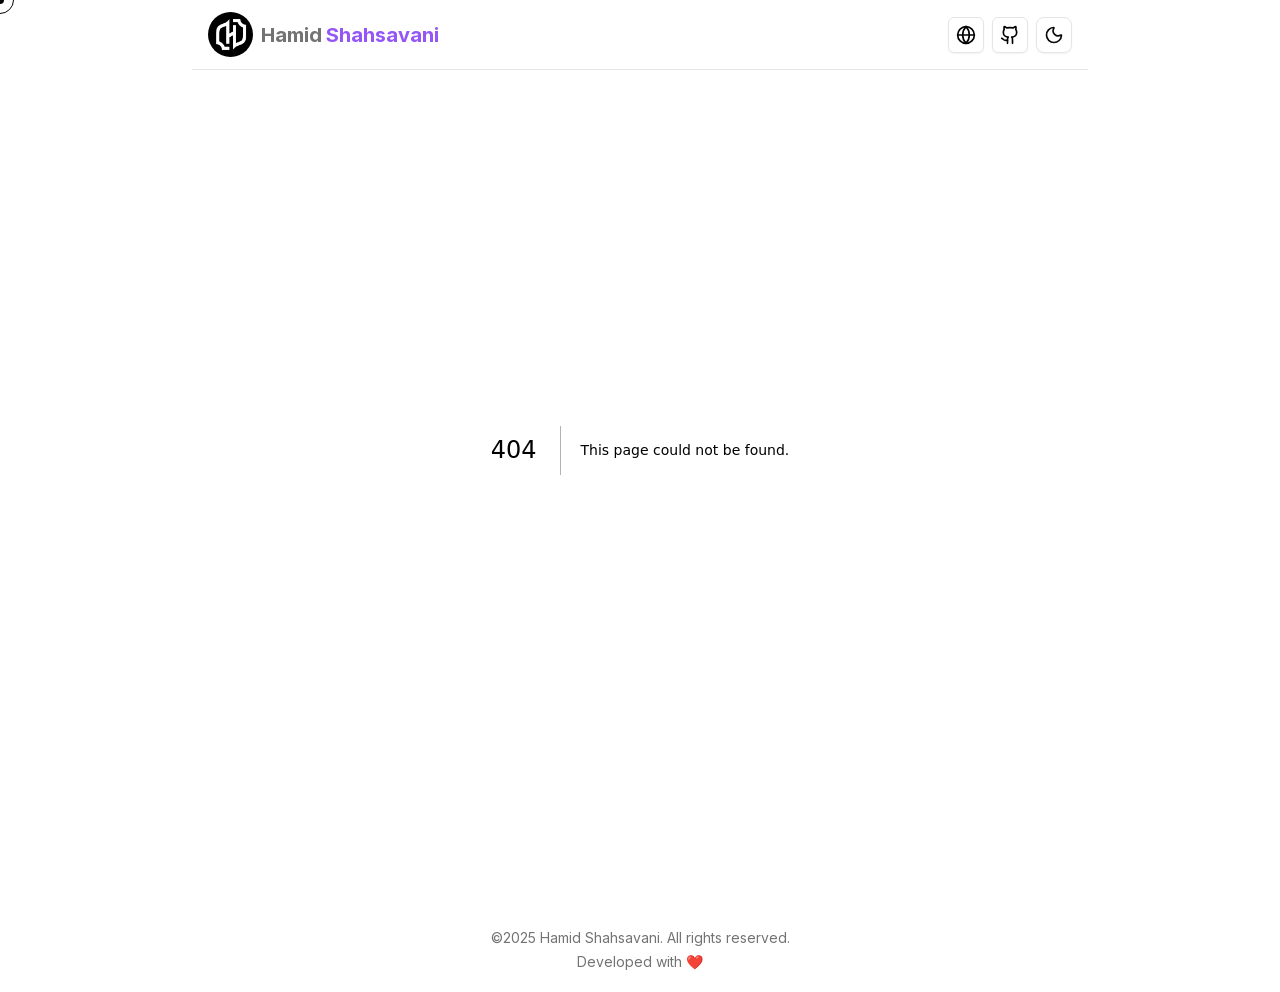
<file: 404/index.html>
<!DOCTYPE html><!--fXyjHM01vUmyOaiw2ZMAX--><html lang="en"><head><meta charSet="utf-8"/><meta name="viewport" content="width=device-width, initial-scale=1"/><link rel="stylesheet" href="/_next/static/chunks/50c321d210b17c5f.css" data-precedence="next"/><link rel="preload" as="script" fetchPriority="low" href="/_next/static/chunks/e773f1ec5ce48429.js"/><script src="/_next/static/chunks/08d4f85c673ec3db.js" async=""></script><script src="/_next/static/chunks/c6cd7da0013d1fca.js" async=""></script><script src="/_next/static/chunks/38d9de6a591ef8c4.js" async=""></script><script src="/_next/static/chunks/turbopack-46c45fa2c122706c.js" async=""></script><script src="/_next/static/chunks/459a004a03d8be28.js" async=""></script><script src="/_next/static/chunks/eabc367027346f9d.js" async=""></script><script src="/_next/static/chunks/bb02bb4e4bbb1da3.js" async=""></script><script src="/_next/static/chunks/e76eb51777c50ca4.js" async=""></script><meta name="robots" content="noindex"/><meta name="next-size-adjust" content=""/><title>404: This page could not be found.</title><title>Hamid Shahsavani</title><link rel="icon" href="/favicon.ico?favicon.b455ca1e.ico" sizes="256x256" type="image/x-icon"/><script src="/_next/static/chunks/a6dad97d9634a72d.js" noModule=""></script></head><body class="inter_d331382-module__VQ49Da__variable montserrat_febd9bce-module__G7MlAa__variable vazirmatn_76b89eed-module__uufi3W__variable font-inter"><div hidden=""><!--$--><!--/$--></div><script>((a,b,c,d,e,f,g,h)=>{let i=document.documentElement,j=["light","dark"];function k(b){var c;(Array.isArray(a)?a:[a]).forEach(a=>{let c="class"===a,d=c&&f?e.map(a=>f[a]||a):e;c?(i.classList.remove(...d),i.classList.add(f&&f[b]?f[b]:b)):i.setAttribute(a,b)}),c=b,h&&j.includes(c)&&(i.style.colorScheme=c)}if(d)k(d);else try{let a=localStorage.getItem(b)||c,d=g&&"system"===a?window.matchMedia("(prefers-color-scheme: dark)").matches?"dark":"light":a;k(d)}catch(a){}})("class","theme","system",null,["light","dark"],null,true,true)</script><header class="fixed top-0 right-0 left-0 z-50 transition-all duration-500 translate-y-0"><div class="bg-bg/40 border-border container border-b py-3 backdrop-blur-sm"><div class="flex items-center justify-between"><div class="flex items-center gap-2"><img alt="Logo" loading="lazy" width="45" height="45" decoding="async" data-nimg="1" class="rounded-full dark:invert" style="color:transparent" src="/images/logo.jpg"/><div class="text-mdp flex gap-1 font-bold sm:text-xl"><p class="text-muted-foreground">Hamid</p><p class="text-primary">Shahsavani</p></div></div><div class="flex items-center gap-2"><button data-slot="button" class="inline-flex items-center justify-center gap-2 whitespace-nowrap rounded-md text-sm font-medium transition-all disabled:pointer-events-none disabled:opacity-50 [&amp;_svg]:pointer-events-none [&amp;_svg:not([class*=&#x27;size-&#x27;])]:size-4 shrink-0 [&amp;_svg]:shrink-0 outline-none focus-visible:border-ring focus-visible:ring-ring/50 focus-visible:ring-[3px] aria-invalid:ring-destructive/20 dark:aria-invalid:ring-destructive/40 aria-invalid:border-destructive border bg-background shadow-xs hover:bg-accent hover:text-accent-foreground dark:bg-input/30 dark:border-input dark:hover:bg-input/50 size-9"><svg xmlns="http://www.w3.org/2000/svg" width="24" height="24" viewBox="0 0 24 24" fill="none" stroke="currentColor" stroke-width="2" stroke-linecap="round" stroke-linejoin="round" class="lucide lucide-globe text-foreground size-5" aria-hidden="true"><circle cx="12" cy="12" r="10"></circle><path d="M12 2a14.5 14.5 0 0 0 0 20 14.5 14.5 0 0 0 0-20"></path><path d="M2 12h20"></path></svg></button><a data-slot="button" class="inline-flex items-center justify-center gap-2 whitespace-nowrap rounded-md text-sm font-medium transition-all disabled:pointer-events-none disabled:opacity-50 [&amp;_svg]:pointer-events-none [&amp;_svg:not([class*=&#x27;size-&#x27;])]:size-4 shrink-0 [&amp;_svg]:shrink-0 outline-none focus-visible:border-ring focus-visible:ring-ring/50 focus-visible:ring-[3px] aria-invalid:ring-destructive/20 dark:aria-invalid:ring-destructive/40 aria-invalid:border-destructive border bg-background shadow-xs hover:bg-accent hover:text-accent-foreground dark:bg-input/30 dark:border-input dark:hover:bg-input/50 size-9" href="https://github.com/chaos-seeker"><svg xmlns="http://www.w3.org/2000/svg" width="24" height="24" viewBox="0 0 24 24" fill="none" stroke="currentColor" stroke-width="2" stroke-linecap="round" stroke-linejoin="round" class="lucide lucide-github size-5" aria-hidden="true"><path d="M15 22v-4a4.8 4.8 0 0 0-1-3.5c3 0 6-2 6-5.5.08-1.25-.27-2.48-1-3.5.28-1.15.28-2.35 0-3.5 0 0-1 0-3 1.5-2.64-.5-5.36-.5-8 0C6 2 5 2 5 2c-.3 1.15-.3 2.35 0 3.5A5.403 5.403 0 0 0 4 9c0 3.5 3 5.5 6 5.5-.39.49-.68 1.05-.85 1.65-.17.6-.22 1.23-.15 1.85v4"></path><path d="M9 18c-4.51 2-5-2-7-2"></path></svg></a><button data-slot="button" class="inline-flex items-center justify-center gap-2 whitespace-nowrap rounded-md text-sm font-medium transition-all disabled:pointer-events-none disabled:opacity-50 [&amp;_svg]:pointer-events-none [&amp;_svg:not([class*=&#x27;size-&#x27;])]:size-4 shrink-0 [&amp;_svg]:shrink-0 outline-none focus-visible:border-ring focus-visible:ring-ring/50 focus-visible:ring-[3px] aria-invalid:ring-destructive/20 dark:aria-invalid:ring-destructive/40 aria-invalid:border-destructive border bg-background shadow-xs hover:bg-accent hover:text-accent-foreground dark:bg-input/30 dark:border-input dark:hover:bg-input/50 size-9"><svg xmlns="http://www.w3.org/2000/svg" width="24" height="24" viewBox="0 0 24 24" fill="none" stroke="currentColor" stroke-width="2" stroke-linecap="round" stroke-linejoin="round" class="lucide lucide-sun text-foreground size-5" aria-hidden="true"><circle cx="12" cy="12" r="4"></circle><path d="M12 2v2"></path><path d="M12 20v2"></path><path d="m4.93 4.93 1.41 1.41"></path><path d="m17.66 17.66 1.41 1.41"></path><path d="M2 12h2"></path><path d="M20 12h2"></path><path d="m6.34 17.66-1.41 1.41"></path><path d="m19.07 4.93-1.41 1.41"></path></svg></button></div></div></div></header><main><div style="font-family:system-ui,&quot;Segoe UI&quot;,Roboto,Helvetica,Arial,sans-serif,&quot;Apple Color Emoji&quot;,&quot;Segoe UI Emoji&quot;;height:100vh;text-align:center;display:flex;flex-direction:column;align-items:center;justify-content:center"><div><style>body{color:#000;background:#fff;margin:0}.next-error-h1{border-right:1px solid rgba(0,0,0,.3)}@media (prefers-color-scheme:dark){body{color:#fff;background:#000}.next-error-h1{border-right:1px solid rgba(255,255,255,.3)}}</style><h1 class="next-error-h1" style="display:inline-block;margin:0 20px 0 0;padding:0 23px 0 0;font-size:24px;font-weight:500;vertical-align:top;line-height:49px">404</h1><div style="display:inline-block"><h2 style="font-size:14px;font-weight:400;line-height:49px;margin:0">This page could not be found.</h2></div></div></div><!--$--><!--/$--></main><footer><div class="container"><footer class="text-muted-foreground pt-7 pb-5 text-center text-sm"><div class="space-y-1"><p>©2025 Hamid Shahsavani. All rights reserved.</p><p>Developed with ❤️</p></div></footer></div></footer><script src="/_next/static/chunks/e773f1ec5ce48429.js" id="_R_" async=""></script><script>(self.__next_f=self.__next_f||[]).push([0])</script><script>self.__next_f.push([1,"1:\"$Sreact.fragment\"\n2:I[96923,[\"/_next/static/chunks/459a004a03d8be28.js\",\"/_next/static/chunks/eabc367027346f9d.js\",\"/_next/static/chunks/bb02bb4e4bbb1da3.js\"],\"default\"]\n3:I[978,[\"/_next/static/chunks/459a004a03d8be28.js\",\"/_next/static/chunks/eabc367027346f9d.js\",\"/_next/static/chunks/bb02bb4e4bbb1da3.js\"],\"LanguageAttributes\"]\n4:I[76092,[\"/_next/static/chunks/459a004a03d8be28.js\",\"/_next/static/chunks/eabc367027346f9d.js\",\"/_next/static/chunks/bb02bb4e4bbb1da3.js\"],\"CursorCustom\"]\n5:I[10872,[\"/_next/static/chunks/459a004a03d8be28.js\",\"/_next/static/chunks/eabc367027346f9d.js\",\"/_next/static/chunks/bb02bb4e4bbb1da3.js\"],\"Header\"]\n6:I[7482,[\"/_next/static/chunks/459a004a03d8be28.js\",\"/_next/static/chunks/eabc367027346f9d.js\",\"/_next/static/chunks/bb02bb4e4bbb1da3.js\"],\"default\"]\n7:I[33878,[\"/_next/static/chunks/459a004a03d8be28.js\",\"/_next/static/chunks/e76eb51777c50ca4.js\"],\"default\"]\n8:I[74492,[\"/_next/static/chunks/459a004a03d8be28.js\",\"/_next/static/chunks/e76eb51777c50ca4.js\"],\"default\"]\n9:I[6498,[\"/_next/static/chunks/459a004a03d8be28.js\",\"/_next/static/chunks/eabc367027346f9d.js\",\"/_next/static/chunks/bb02bb4e4bbb1da3.js\"],\"Footer\"]\na:I[21911,[\"/_next/static/chunks/459a004a03d8be28.js\",\"/_next/static/chunks/e76eb51777c50ca4.js\"],\"OutletBoundary\"]\nb:\"$Sreact.suspense\"\nd:I[21911,[\"/_next/static/chunks/459a004a03d8be28.js\",\"/_next/static/chunks/e76eb51777c50ca4.js\"],\"ViewportBoundary\"]\nf:I[21911,[\"/_next/static/chunks/459a004a03d8be28.js\",\"/_next/static/chunks/e76eb51777c50ca4.js\"],\"MetadataBoundary\"]\n11:I[56820,[\"/_next/static/chunks/459a004a03d8be28.js\",\"/_next/static/chunks/e76eb51777c50ca4.js\"],\"default\"]\n:HL[\"/_next/static/chunks/50c321d210b17c5f.css\",\"style\"]\n"])</script><script>self.__next_f.push([1,"0:{\"P\":null,\"b\":\"fXyjHM01vUmyOaiw2ZMAX\",\"c\":[\"\",\"_not-found\",\"\"],\"q\":\"\",\"i\":false,\"f\":[[[\"\",{\"children\":[\"/_not-found\",{\"children\":[\"__PAGE__\",{}]}]},\"$undefined\",\"$undefined\",true],[[\"$\",\"$1\",\"c\",{\"children\":[[[\"$\",\"link\",\"0\",{\"rel\":\"stylesheet\",\"href\":\"/_next/static/chunks/50c321d210b17c5f.css\",\"precedence\":\"next\",\"crossOrigin\":\"$undefined\",\"nonce\":\"$undefined\"}],[\"$\",\"script\",\"script-0\",{\"src\":\"/_next/static/chunks/459a004a03d8be28.js\",\"async\":true,\"nonce\":\"$undefined\"}],[\"$\",\"script\",\"script-1\",{\"src\":\"/_next/static/chunks/eabc367027346f9d.js\",\"async\":true,\"nonce\":\"$undefined\"}],[\"$\",\"script\",\"script-2\",{\"src\":\"/_next/static/chunks/bb02bb4e4bbb1da3.js\",\"async\":true,\"nonce\":\"$undefined\"}]],[\"$\",\"html\",null,{\"lang\":\"en\",\"suppressHydrationWarning\":true,\"children\":[\"$\",\"body\",null,{\"className\":\"inter_d331382-module__VQ49Da__variable montserrat_febd9bce-module__G7MlAa__variable vazirmatn_76b89eed-module__uufi3W__variable font-inter\",\"children\":[\"$\",\"$L2\",null,{\"children\":[[\"$\",\"$L3\",null,{}],[\"$\",\"$L4\",null,{}],[\"$\",\"$L5\",null,{}],[\"$\",\"$L6\",null,{\"children\":[[\"$\",\"main\",null,{\"children\":[\"$\",\"$L7\",null,{\"parallelRouterKey\":\"children\",\"error\":\"$undefined\",\"errorStyles\":\"$undefined\",\"errorScripts\":\"$undefined\",\"template\":[\"$\",\"$L8\",null,{}],\"templateStyles\":\"$undefined\",\"templateScripts\":\"$undefined\",\"notFound\":[[[\"$\",\"title\",null,{\"children\":\"404: This page could not be found.\"}],[\"$\",\"div\",null,{\"style\":{\"fontFamily\":\"system-ui,\\\"Segoe UI\\\",Roboto,Helvetica,Arial,sans-serif,\\\"Apple Color Emoji\\\",\\\"Segoe UI Emoji\\\"\",\"height\":\"100vh\",\"textAlign\":\"center\",\"display\":\"flex\",\"flexDirection\":\"column\",\"alignItems\":\"center\",\"justifyContent\":\"center\"},\"children\":[\"$\",\"div\",null,{\"children\":[[\"$\",\"style\",null,{\"dangerouslySetInnerHTML\":{\"__html\":\"body{color:#000;background:#fff;margin:0}.next-error-h1{border-right:1px solid rgba(0,0,0,.3)}@media (prefers-color-scheme:dark){body{color:#fff;background:#000}.next-error-h1{border-right:1px solid rgba(255,255,255,.3)}}\"}}],[\"$\",\"h1\",null,{\"className\":\"next-error-h1\",\"style\":{\"display\":\"inline-block\",\"margin\":\"0 20px 0 0\",\"padding\":\"0 23px 0 0\",\"fontSize\":24,\"fontWeight\":500,\"verticalAlign\":\"top\",\"lineHeight\":\"49px\"},\"children\":404}],[\"$\",\"div\",null,{\"style\":{\"display\":\"inline-block\"},\"children\":[\"$\",\"h2\",null,{\"style\":{\"fontSize\":14,\"fontWeight\":400,\"lineHeight\":\"49px\",\"margin\":0},\"children\":\"This page could not be found.\"}]}]]}]}]],[]],\"forbidden\":\"$undefined\",\"unauthorized\":\"$undefined\"}]}],[\"$\",\"$L9\",null,{}]]}]]}]}]}]]}],{\"children\":[[\"$\",\"$1\",\"c\",{\"children\":[null,[\"$\",\"$L7\",null,{\"parallelRouterKey\":\"children\",\"error\":\"$undefined\",\"errorStyles\":\"$undefined\",\"errorScripts\":\"$undefined\",\"template\":[\"$\",\"$L8\",null,{}],\"templateStyles\":\"$undefined\",\"templateScripts\":\"$undefined\",\"notFound\":\"$undefined\",\"forbidden\":\"$undefined\",\"unauthorized\":\"$undefined\"}]]}],{\"children\":[[\"$\",\"$1\",\"c\",{\"children\":[[[\"$\",\"title\",null,{\"children\":\"404: This page could not be found.\"}],[\"$\",\"div\",null,{\"style\":\"$0:f:0:1:0:props:children:1:props:children:props:children:props:children:3:props:children:0:props:children:props:notFound:0:1:props:style\",\"children\":[\"$\",\"div\",null,{\"children\":[[\"$\",\"style\",null,{\"dangerouslySetInnerHTML\":{\"__html\":\"body{color:#000;background:#fff;margin:0}.next-error-h1{border-right:1px solid rgba(0,0,0,.3)}@media (prefers-color-scheme:dark){body{color:#fff;background:#000}.next-error-h1{border-right:1px solid rgba(255,255,255,.3)}}\"}}],[\"$\",\"h1\",null,{\"className\":\"next-error-h1\",\"style\":\"$0:f:0:1:0:props:children:1:props:children:props:children:props:children:3:props:children:0:props:children:props:notFound:0:1:props:children:props:children:1:props:style\",\"children\":404}],[\"$\",\"div\",null,{\"style\":\"$0:f:0:1:0:props:children:1:props:children:props:children:props:children:3:props:children:0:props:children:props:notFound:0:1:props:children:props:children:2:props:style\",\"children\":[\"$\",\"h2\",null,{\"style\":\"$0:f:0:1:0:props:children:1:props:children:props:children:props:children:3:props:children:0:props:children:props:notFound:0:1:props:children:props:children:2:props:children:props:style\",\"children\":\"This page could not be found.\"}]}]]}]}]],null,[\"$\",\"$La\",null,{\"children\":[\"$\",\"$b\",null,{\"name\":\"Next.MetadataOutlet\",\"children\":\"$@c\"}]}]]}],{},null,false,false]},null,false,false]},null,false,false],[\"$\",\"$1\",\"h\",{\"children\":[[\"$\",\"meta\",null,{\"name\":\"robots\",\"content\":\"noindex\"}],[\"$\",\"$Ld\",null,{\"children\":\"$@e\"}],[\"$\",\"div\",null,{\"hidden\":true,\"children\":[\"$\",\"$Lf\",null,{\"children\":[\"$\",\"$b\",null,{\"name\":\"Next.Metadata\",\"children\":\"$@10\"}]}]}],[\"$\",\"meta\",null,{\"name\":\"next-size-adjust\",\"content\":\"\"}]]}],false]],\"m\":\"$undefined\",\"G\":[\"$11\",\"$undefined\"],\"s\":false,\"S\":true}\n"])</script><script>self.__next_f.push([1,"e:[[\"$\",\"meta\",\"0\",{\"charSet\":\"utf-8\"}],[\"$\",\"meta\",\"1\",{\"name\":\"viewport\",\"content\":\"width=device-width, initial-scale=1\"}]]\n"])</script><script>self.__next_f.push([1,"12:I[79537,[\"/_next/static/chunks/459a004a03d8be28.js\",\"/_next/static/chunks/e76eb51777c50ca4.js\"],\"IconMark\"]\n10:[[\"$\",\"title\",\"0\",{\"children\":\"Hamid Shahsavani\"}],[\"$\",\"link\",\"1\",{\"rel\":\"icon\",\"href\":\"/favicon.ico?favicon.b455ca1e.ico\",\"sizes\":\"256x256\",\"type\":\"image/x-icon\"}],[\"$\",\"$L12\",\"2\",{}]]\nc:null\n"])</script></body></html>
</file>
<file: _next/static/chunks/50c321d210b17c5f.css>
@layer properties{@supports (((-webkit-hyphens:none)) and (not (margin-trim:inline))) or ((-moz-orient:inline) and (not (color:rgb(from red r g b)))){*,:before,:after,::backdrop{--tw-translate-x:0;--tw-translate-y:0;--tw-translate-z:0;--tw-rotate-x:initial;--tw-rotate-y:initial;--tw-rotate-z:initial;--tw-skew-x:initial;--tw-skew-y:initial;--tw-space-y-reverse:0;--tw-border-style:solid;--tw-gradient-position:initial;--tw-gradient-from:#0000;--tw-gradient-via:#0000;--tw-gradient-to:#0000;--tw-gradient-stops:initial;--tw-gradient-via-stops:initial;--tw-gradient-from-position:0%;--tw-gradient-via-position:50%;--tw-gradient-to-position:100%;--tw-font-weight:initial;--tw-shadow:0 0 #0000;--tw-shadow-color:initial;--tw-shadow-alpha:100%;--tw-inset-shadow:0 0 #0000;--tw-inset-shadow-color:initial;--tw-inset-shadow-alpha:100%;--tw-ring-color:initial;--tw-ring-shadow:0 0 #0000;--tw-inset-ring-color:initial;--tw-inset-ring-shadow:0 0 #0000;--tw-ring-inset:initial;--tw-ring-offset-width:0px;--tw-ring-offset-color:#fff;--tw-ring-offset-shadow:0 0 #0000;--tw-outline-style:solid;--tw-backdrop-blur:initial;--tw-backdrop-brightness:initial;--tw-backdrop-contrast:initial;--tw-backdrop-grayscale:initial;--tw-backdrop-hue-rotate:initial;--tw-backdrop-invert:initial;--tw-backdrop-opacity:initial;--tw-backdrop-saturate:initial;--tw-backdrop-sepia:initial;--tw-duration:initial;--tw-ease:initial;--tw-scale-x:1;--tw-scale-y:1;--tw-scale-z:1;--tw-blur:initial;--tw-brightness:initial;--tw-contrast:initial;--tw-grayscale:initial;--tw-hue-rotate:initial;--tw-invert:initial;--tw-opacity:initial;--tw-saturate:initial;--tw-sepia:initial;--tw-drop-shadow:initial;--tw-drop-shadow-color:initial;--tw-drop-shadow-alpha:100%;--tw-drop-shadow-size:initial;--tw-animation-delay:0s;--tw-animation-direction:normal;--tw-animation-duration:initial;--tw-animation-fill-mode:none;--tw-animation-iteration-count:1;--tw-enter-blur:0;--tw-enter-opacity:1;--tw-enter-rotate:0;--tw-enter-scale:1;--tw-enter-translate-x:0;--tw-enter-translate-y:0;--tw-exit-blur:0;--tw-exit-opacity:1;--tw-exit-rotate:0;--tw-exit-scale:1;--tw-exit-translate-x:0;--tw-exit-translate-y:0}}}@layer theme{:root,:host{--font-sans:ui-sans-serif,system-ui,sans-serif,"Apple Color Emoji","Segoe UI Emoji","Segoe UI Symbol","Noto Color Emoji";--font-mono:ui-monospace,SFMono-Regular,Menlo,Monaco,Consolas,"Liberation Mono","Courier New",monospace;--color-neutral-200:#e5e5e5;--color-neutral-800:#262626;--color-black:#000;--color-white:#fff;--spacing:.25rem;--container-md:28rem;--container-4xl:56rem;--text-xs:.75rem;--text-xs--line-height:calc(1/.75);--text-sm:.875rem;--text-sm--line-height:calc(1.25/.875);--text-lg:1.125rem;--text-lg--line-height:calc(1.75/1.125);--text-xl:1.25rem;--text-xl--line-height:calc(1.75/1.25);--text-2xl:1.5rem;--text-2xl--line-height:calc(2/1.5);--text-3xl:1.875rem;--text-3xl--line-height:calc(2.25/1.875);--font-weight-normal:400;--font-weight-medium:500;--font-weight-semibold:600;--font-weight-bold:700;--radius-md:.375rem;--radius-lg:.5rem;--radius-xl:.75rem;--ease-out:cubic-bezier(0,0,.2,1);--blur-sm:8px;--default-transition-duration:.15s;--default-transition-timing-function:cubic-bezier(.4,0,.2,1);--default-font-family:var(--font-sans);--default-mono-font-family:var(--font-mono);--color-muted-foreground:var(--muted-foreground);--animate-shiny-text:shiny-text 5s linear infinite}@supports (color:lab(0% 0 0)){:root,:host{--color-neutral-200:lab(90.952% -.0000596046 0);--color-neutral-800:lab(15.204% 0 0)}}}@layer base{*,:after,:before,::backdrop{box-sizing:border-box;border:0 solid;margin:0;padding:0}::file-selector-button{box-sizing:border-box;border:0 solid;margin:0;padding:0}html,:host{-webkit-text-size-adjust:100%;tab-size:4;line-height:1.5;font-family:var(--default-font-family,ui-sans-serif,system-ui,sans-serif,"Apple Color Emoji","Segoe UI Emoji","Segoe UI Symbol","Noto Color Emoji");font-feature-settings:var(--default-font-feature-settings,normal);font-variation-settings:var(--default-font-variation-settings,normal);-webkit-tap-highlight-color:transparent}hr{height:0;color:inherit;border-top-width:1px}abbr:where([title]){-webkit-text-decoration:underline dotted;text-decoration:underline dotted}h1,h2,h3,h4,h5,h6{font-size:inherit;font-weight:inherit}a{color:inherit;-webkit-text-decoration:inherit;-webkit-text-decoration:inherit;-webkit-text-decoration:inherit;-webkit-text-decoration:inherit;text-decoration:inherit}b,strong{font-weight:bolder}code,kbd,samp,pre{font-family:var(--default-mono-font-family,ui-monospace,SFMono-Regular,Menlo,Monaco,Consolas,"Liberation Mono","Courier New",monospace);font-feature-settings:var(--default-mono-font-feature-settings,normal);font-variation-settings:var(--default-mono-font-variation-settings,normal);font-size:1em}small{font-size:80%}sub,sup{vertical-align:baseline;font-size:75%;line-height:0;position:relative}sub{bottom:-.25em}sup{top:-.5em}table{text-indent:0;border-color:inherit;border-collapse:collapse}:-moz-focusring{outline:auto}progress{vertical-align:baseline}summary{display:list-item}ol,ul,menu{list-style:none}img,svg,video,canvas,audio,iframe,embed,object{vertical-align:middle;display:block}img,video{max-width:100%;height:auto}button,input,select,optgroup,textarea{font:inherit;font-feature-settings:inherit;font-variation-settings:inherit;letter-spacing:inherit;color:inherit;opacity:1;background-color:#0000;border-radius:0}::file-selector-button{font:inherit;font-feature-settings:inherit;font-variation-settings:inherit;letter-spacing:inherit;color:inherit;opacity:1;background-color:#0000;border-radius:0}:where(select:is([multiple],[size])) optgroup{font-weight:bolder}:where(select:is([multiple],[size])) optgroup option{padding-inline-start:20px}::file-selector-button{margin-inline-end:4px}::placeholder{opacity:1}@supports (not ((-webkit-appearance:-apple-pay-button))) or (contain-intrinsic-size:1px){::placeholder{color:currentColor}@supports (color:color-mix(in lab, red, red)){::placeholder{color:color-mix(in oklab,currentcolor 50%,transparent)}}}textarea{resize:vertical}::-webkit-search-decoration{-webkit-appearance:none}::-webkit-date-and-time-value{min-height:1lh;text-align:inherit}::-webkit-datetime-edit{display:inline-flex}::-webkit-datetime-edit-fields-wrapper{padding:0}::-webkit-datetime-edit{padding-block:0}::-webkit-datetime-edit-year-field{padding-block:0}::-webkit-datetime-edit-month-field{padding-block:0}::-webkit-datetime-edit-day-field{padding-block:0}::-webkit-datetime-edit-hour-field{padding-block:0}::-webkit-datetime-edit-minute-field{padding-block:0}::-webkit-datetime-edit-second-field{padding-block:0}::-webkit-datetime-edit-millisecond-field{padding-block:0}::-webkit-datetime-edit-meridiem-field{padding-block:0}::-webkit-calendar-picker-indicator{line-height:1}:-moz-ui-invalid{box-shadow:none}button,input:where([type=button],[type=reset],[type=submit]){appearance:button}::file-selector-button{appearance:button}::-webkit-inner-spin-button{height:auto}::-webkit-outer-spin-button{height:auto}[hidden]:where(:not([hidden=until-found])){display:none!important}*{border-color:var(--border);outline-color:var(--ring)}@supports (color:color-mix(in lab, red, red)){*{outline-color:color-mix(in oklab,var(--ring)50%,transparent)}}body{background-color:var(--background);min-height:100dvh;color:var(--foreground);background-image:radial-gradient(#0000001a 1px,#0000 0);background-position:0 0;background-size:24px 24px;flex-direction:column;display:flex;overflow-x:hidden}main{flex:1;height:100%}button{cursor:pointer}body{font-family:var(--font-inter),sans-serif}html[lang=fa] body,html[lang=ar] body{font-family:var(--font-vazir),sans-serif}[dir=rtl]{text-align:right;direction:rtl}[dir=rtl] .container{text-align:right}[dir=ltr]{text-align:left;direction:ltr}[dir=rtl] .text-left,[dir=rtl] [class*=text-left]{text-align:right!important}.text-start{text-align:start}}@layer components;@layer utilities{.pointer-events-none{pointer-events:none}.invisible{visibility:hidden}.visible{visibility:visible}.absolute{position:absolute}.fixed{position:fixed}.relative{position:relative}.inset-0{inset:calc(var(--spacing)*0)}.top-0{top:calc(var(--spacing)*0)}.right-0{right:calc(var(--spacing)*0)}.left-0{left:calc(var(--spacing)*0)}.z-50{z-index:50}.container{width:100%}@media (min-width:40rem){.container{max-width:40rem}}@media (min-width:48rem){.container{max-width:48rem}}@media (min-width:64rem){.container{max-width:64rem}}@media (min-width:80rem){.container{max-width:80rem}}@media (min-width:96rem){.container{max-width:96rem}}.section-divider{background:linear-gradient(to right,transparent,var(--color-muted-foreground),transparent);width:100%;height:1px}@supports (color:color-mix(in lab, red, red)){.section-divider{background:linear-gradient(to right,transparent,color-mix(in srgb,var(--color-muted-foreground)50%,transparent),transparent)}}.section-divider{margin:3rem 0}.container{max-width:var(--container-4xl);padding-inline:calc(var(--spacing)*4);margin-inline:auto}.mx-auto{margin-inline:auto}.mt-2{margin-top:calc(var(--spacing)*2)}.mt-29{margin-top:calc(var(--spacing)*29)}.mb-1{margin-bottom:calc(var(--spacing)*1)}.mb-2{margin-bottom:calc(var(--spacing)*2)}.mb-4{margin-bottom:calc(var(--spacing)*4)}.mb-6{margin-bottom:calc(var(--spacing)*6)}.flex{display:flex}.grid{display:grid}.inline-block{display:inline-block}.inline-flex{display:inline-flex}.size-4{width:calc(var(--spacing)*4);height:calc(var(--spacing)*4)}.size-5{width:calc(var(--spacing)*5);height:calc(var(--spacing)*5)}.size-8{width:calc(var(--spacing)*8);height:calc(var(--spacing)*8)}.size-9{width:calc(var(--spacing)*9);height:calc(var(--spacing)*9)}.size-10{width:calc(var(--spacing)*10);height:calc(var(--spacing)*10)}.h-2{height:calc(var(--spacing)*2)}.h-8{height:calc(var(--spacing)*8)}.h-9{height:calc(var(--spacing)*9)}.h-10{height:calc(var(--spacing)*10)}.h-48{height:calc(var(--spacing)*48)}.h-fit{height:fit-content}.h-full{height:100%}.w-32{width:calc(var(--spacing)*32)}.w-fit{width:fit-content}.w-full{width:100%}.max-w-md{max-width:var(--container-md)}.flex-1{flex:1}.shrink-0{flex-shrink:0}.grow{flex-grow:1}.-translate-y-full{--tw-translate-y:-100%;translate:var(--tw-translate-x)var(--tw-translate-y)}.translate-y-0{--tw-translate-y:calc(var(--spacing)*0);translate:var(--tw-translate-x)var(--tw-translate-y)}.transform{transform:var(--tw-rotate-x,)var(--tw-rotate-y,)var(--tw-rotate-z,)var(--tw-skew-x,)var(--tw-skew-y,)}.animate-shiny-text{animation:var(--animate-shiny-text);animation:5s linear infinite shiny-text}.cursor-pointer{cursor:pointer}.grid-cols-1{grid-template-columns:repeat(1,minmax(0,1fr))}.flex-col{flex-direction:column}.flex-wrap{flex-wrap:wrap}.items-center{align-items:center}.justify-between{justify-content:space-between}.justify-center{justify-content:center}.gap-1{gap:calc(var(--spacing)*1)}.gap-1\.5{gap:calc(var(--spacing)*1.5)}.gap-2{gap:calc(var(--spacing)*2)}.gap-2\.5{gap:calc(var(--spacing)*2.5)}.gap-4{gap:calc(var(--spacing)*4)}.gap-5{gap:calc(var(--spacing)*5)}.gap-7{gap:calc(var(--spacing)*7)}:where(.space-y-0\.5>:not(:last-child)){--tw-space-y-reverse:0;margin-block-start:calc(calc(var(--spacing)*.5)*var(--tw-space-y-reverse));margin-block-end:calc(calc(var(--spacing)*.5)*calc(1 - var(--tw-space-y-reverse)))}:where(.space-y-1>:not(:last-child)){--tw-space-y-reverse:0;margin-block-start:calc(calc(var(--spacing)*1)*var(--tw-space-y-reverse));margin-block-end:calc(calc(var(--spacing)*1)*calc(1 - var(--tw-space-y-reverse)))}:where(.space-y-4>:not(:last-child)){--tw-space-y-reverse:0;margin-block-start:calc(calc(var(--spacing)*4)*var(--tw-space-y-reverse));margin-block-end:calc(calc(var(--spacing)*4)*calc(1 - var(--tw-space-y-reverse)))}:where(.space-y-5>:not(:last-child)){--tw-space-y-reverse:0;margin-block-start:calc(calc(var(--spacing)*5)*var(--tw-space-y-reverse));margin-block-end:calc(calc(var(--spacing)*5)*calc(1 - var(--tw-space-y-reverse)))}.overflow-hidden{overflow:hidden}.rounded-full{border-radius:3.40282e38px}.rounded-lg{border-radius:var(--radius-lg)}.rounded-md{border-radius:var(--radius-md)}.rounded-xl{border-radius:var(--radius-xl)}.border{border-style:var(--tw-border-style);border-width:1px}.border-t{border-top-style:var(--tw-border-style);border-top-width:1px}.border-b{border-bottom-style:var(--tw-border-style);border-bottom-width:1px}.border-black{border-color:var(--color-black)}.border-border{border-color:var(--border)}.bg-accent{background-color:var(--accent)}.bg-background{background-color:var(--background)}.bg-black{background-color:var(--color-black)}.bg-card{background-color:var(--card)}.bg-destructive{background-color:var(--destructive)}.bg-popover{background-color:var(--popover)}.bg-primary,.bg-primary\/20{background-color:var(--primary)}@supports (color:color-mix(in lab, red, red)){.bg-primary\/20{background-color:color-mix(in oklab,var(--primary)20%,transparent)}}.bg-secondary{background-color:var(--secondary)}.bg-linear-to-r{--tw-gradient-position:to right}@supports (background-image:linear-gradient(in lab, red, red)){.bg-linear-to-r{--tw-gradient-position:to right in oklab}}.bg-linear-to-r{background-image:linear-gradient(var(--tw-gradient-stops))}.from-transparent{--tw-gradient-from:transparent;--tw-gradient-stops:var(--tw-gradient-via-stops,var(--tw-gradient-position),var(--tw-gradient-from)var(--tw-gradient-from-position),var(--tw-gradient-to)var(--tw-gradient-to-position))}.via-foreground\/95{--tw-gradient-via:var(--foreground)}@supports (color:color-mix(in lab, red, red)){.via-foreground\/95{--tw-gradient-via:color-mix(in oklab,var(--foreground)95%,transparent)}}.via-foreground\/95{--tw-gradient-via-stops:var(--tw-gradient-position),var(--tw-gradient-from)var(--tw-gradient-from-position),var(--tw-gradient-via)var(--tw-gradient-via-position),var(--tw-gradient-to)var(--tw-gradient-to-position);--tw-gradient-stops:var(--tw-gradient-via-stops)}.via-50\%{--tw-gradient-via-position:50%}.to-transparent{--tw-gradient-to:transparent;--tw-gradient-stops:var(--tw-gradient-via-stops,var(--tw-gradient-position),var(--tw-gradient-from)var(--tw-gradient-from-position),var(--tw-gradient-to)var(--tw-gradient-to-position))}.bg-size-\[var\(--shiny-width\)_100\%\]{background-size:var(--shiny-width)100%}.bg-clip-text{-webkit-background-clip:text;background-clip:text}.bg-position-\[0_0\]{background-position:0 0}.bg-no-repeat{background-repeat:no-repeat}.object-cover{object-fit:cover}.p-2{padding:calc(var(--spacing)*2)}.p-4{padding:calc(var(--spacing)*4)}.px-2{padding-inline:calc(var(--spacing)*2)}.px-3{padding-inline:calc(var(--spacing)*3)}.px-4{padding-inline:calc(var(--spacing)*4)}.px-6{padding-inline:calc(var(--spacing)*6)}.py-1{padding-block:calc(var(--spacing)*1)}.py-1\.5{padding-block:calc(var(--spacing)*1.5)}.py-2{padding-block:calc(var(--spacing)*2)}.py-3{padding-block:calc(var(--spacing)*3)}.pt-7{padding-top:calc(var(--spacing)*7)}.pb-5{padding-bottom:calc(var(--spacing)*5)}.text-center{text-align:center}.text-start{text-align:start}.font-mono{font-family:var(--font-mono)}.text-2xl{font-size:var(--text-2xl);line-height:var(--tw-leading,var(--text-2xl--line-height))}.text-3xl{font-size:var(--text-3xl);line-height:var(--tw-leading,var(--text-3xl--line-height))}.text-lg{font-size:var(--text-lg);line-height:var(--tw-leading,var(--text-lg--line-height))}.text-sm{font-size:var(--text-sm);line-height:var(--tw-leading,var(--text-sm--line-height))}.text-xl{font-size:var(--text-xl);line-height:var(--tw-leading,var(--text-xl--line-height))}.text-xs{font-size:var(--text-xs);line-height:var(--tw-leading,var(--text-xs--line-height))}.text-mdp{font-size:17px}.font-bold{--tw-font-weight:var(--font-weight-bold);font-weight:var(--font-weight-bold)}.font-medium{--tw-font-weight:var(--font-weight-medium);font-weight:var(--font-weight-medium)}.font-normal{--tw-font-weight:var(--font-weight-normal);font-weight:var(--font-weight-normal)}.font-semibold{--tw-font-weight:var(--font-weight-semibold);font-weight:var(--font-weight-semibold)}.whitespace-nowrap{white-space:nowrap}.text-foreground{color:var(--foreground)}.text-muted-foreground{color:var(--muted-foreground)}.text-neutral-800\/70{color:#262626b3}@supports (color:color-mix(in lab, red, red)){.text-neutral-800\/70{color:color-mix(in oklab,var(--color-neutral-800)70%,transparent)}}.text-primary{color:var(--primary)}.text-primary-foreground{color:var(--primary-foreground)}.text-secondary-foreground{color:var(--secondary-foreground)}.text-transparent{color:#0000}.text-white{color:var(--color-white)}.underline-offset-4{text-underline-offset:4px}.opacity-0{opacity:0}.opacity-100{opacity:1}.shadow-lg{--tw-shadow:0 10px 15px -3px var(--tw-shadow-color,#0000001a),0 4px 6px -4px var(--tw-shadow-color,#0000001a);box-shadow:var(--tw-inset-shadow),var(--tw-inset-ring-shadow),var(--tw-ring-offset-shadow),var(--tw-ring-shadow),var(--tw-shadow)}.shadow-xs{--tw-shadow:0 1px 2px 0 var(--tw-shadow-color,#0000000d);box-shadow:var(--tw-inset-shadow),var(--tw-inset-ring-shadow),var(--tw-ring-offset-shadow),var(--tw-ring-shadow),var(--tw-shadow)}.outline{outline-style:var(--tw-outline-style);outline-width:1px}.backdrop-blur-sm{--tw-backdrop-blur:blur(var(--blur-sm));-webkit-backdrop-filter:var(--tw-backdrop-blur,)var(--tw-backdrop-brightness,)var(--tw-backdrop-contrast,)var(--tw-backdrop-grayscale,)var(--tw-backdrop-hue-rotate,)var(--tw-backdrop-invert,)var(--tw-backdrop-opacity,)var(--tw-backdrop-saturate,)var(--tw-backdrop-sepia,);backdrop-filter:var(--tw-backdrop-blur,)var(--tw-backdrop-brightness,)var(--tw-backdrop-contrast,)var(--tw-backdrop-grayscale,)var(--tw-backdrop-hue-rotate,)var(--tw-backdrop-invert,)var(--tw-backdrop-opacity,)var(--tw-backdrop-saturate,)var(--tw-backdrop-sepia,)}.transition{transition-property:color,background-color,border-color,outline-color,text-decoration-color,fill,stroke,--tw-gradient-from,--tw-gradient-via,--tw-gradient-to,opacity,box-shadow,transform,translate,scale,rotate,filter,-webkit-backdrop-filter,backdrop-filter,display,content-visibility,overlay,pointer-events;transition-timing-function:var(--tw-ease,var(--default-transition-timing-function));transition-duration:var(--tw-duration,var(--default-transition-duration))}.transition-all{transition-property:all;transition-timing-function:var(--tw-ease,var(--default-transition-timing-function));transition-duration:var(--tw-duration,var(--default-transition-duration))}.transition-colors{transition-property:color,background-color,border-color,outline-color,text-decoration-color,fill,stroke,--tw-gradient-from,--tw-gradient-via,--tw-gradient-to;transition-timing-function:var(--tw-ease,var(--default-transition-timing-function));transition-duration:var(--tw-duration,var(--default-transition-duration))}.transition-transform{transition-property:transform,translate,scale,rotate;transition-timing-function:var(--tw-ease,var(--default-transition-timing-function));transition-duration:var(--tw-duration,var(--default-transition-duration))}.duration-200{--tw-duration:.2s;transition-duration:.2s}.duration-300{--tw-duration:.3s;transition-duration:.3s}.duration-500{--tw-duration:.5s;transition-duration:.5s}.ease-out{--tw-ease:var(--ease-out);transition-timing-function:var(--ease-out)}.outline-none{--tw-outline-style:none;outline-style:none}@media (hover:hover){.group-hover\:visible:is(:where(.group):hover *){visibility:visible}.group-hover\:scale-105:is(:where(.group):hover *){--tw-scale-x:105%;--tw-scale-y:105%;--tw-scale-z:105%;scale:var(--tw-scale-x)var(--tw-scale-y)}.group-hover\:opacity-100:is(:where(.group):hover *){opacity:1}}.first\:rounded-t-lg:first-child{border-top-left-radius:var(--radius-lg);border-top-right-radius:var(--radius-lg)}.last\:rounded-b-lg:last-child{border-bottom-right-radius:var(--radius-lg);border-bottom-left-radius:var(--radius-lg)}@media (hover:hover){.hover\:border-primary:hover,.hover\:border-primary\/50:hover{border-color:var(--primary)}@supports (color:color-mix(in lab, red, red)){.hover\:border-primary\/50:hover{border-color:color-mix(in oklab,var(--primary)50%,transparent)}}.hover\:bg-accent:hover{background-color:var(--accent)}.hover\:bg-destructive\/90:hover{background-color:var(--destructive)}@supports (color:color-mix(in lab, red, red)){.hover\:bg-destructive\/90:hover{background-color:color-mix(in oklab,var(--destructive)90%,transparent)}}.hover\:bg-primary\/90:hover{background-color:var(--primary)}@supports (color:color-mix(in lab, red, red)){.hover\:bg-primary\/90:hover{background-color:color-mix(in oklab,var(--primary)90%,transparent)}}.hover\:bg-secondary\/80:hover{background-color:var(--secondary)}@supports (color:color-mix(in lab, red, red)){.hover\:bg-secondary\/80:hover{background-color:color-mix(in oklab,var(--secondary)80%,transparent)}}.hover\:text-accent-foreground:hover{color:var(--accent-foreground)}.hover\:text-foreground:hover{color:var(--foreground)}.hover\:text-primary:hover{color:var(--primary)}.hover\:underline:hover{text-decoration-line:underline}}.focus-visible\:border-ring:focus-visible{border-color:var(--ring)}.focus-visible\:ring-\[3px\]:focus-visible{--tw-ring-shadow:var(--tw-ring-inset,)0 0 0 calc(3px + var(--tw-ring-offset-width))var(--tw-ring-color,currentcolor);box-shadow:var(--tw-inset-shadow),var(--tw-inset-ring-shadow),var(--tw-ring-offset-shadow),var(--tw-ring-shadow),var(--tw-shadow)}.focus-visible\:ring-destructive\/20:focus-visible{--tw-ring-color:var(--destructive)}@supports (color:color-mix(in lab, red, red)){.focus-visible\:ring-destructive\/20:focus-visible{--tw-ring-color:color-mix(in oklab,var(--destructive)20%,transparent)}}.focus-visible\:ring-ring\/50:focus-visible{--tw-ring-color:var(--ring)}@supports (color:color-mix(in lab, red, red)){.focus-visible\:ring-ring\/50:focus-visible{--tw-ring-color:color-mix(in oklab,var(--ring)50%,transparent)}}.disabled\:pointer-events-none:disabled{pointer-events:none}.disabled\:opacity-50:disabled{opacity:.5}.has-\[\>svg\]\:px-2\.5:has(>svg){padding-inline:calc(var(--spacing)*2.5)}.has-\[\>svg\]\:px-3:has(>svg){padding-inline:calc(var(--spacing)*3)}.has-\[\>svg\]\:px-4:has(>svg){padding-inline:calc(var(--spacing)*4)}.aria-invalid\:border-destructive[aria-invalid=true]{border-color:var(--destructive)}.aria-invalid\:ring-destructive\/20[aria-invalid=true]{--tw-ring-color:var(--destructive)}@supports (color:color-mix(in lab, red, red)){.aria-invalid\:ring-destructive\/20[aria-invalid=true]{--tw-ring-color:color-mix(in oklab,var(--destructive)20%,transparent)}}@media (min-width:40rem){.sm\:grid-cols-2{grid-template-columns:repeat(2,minmax(0,1fr))}.sm\:text-xl{font-size:var(--text-xl);line-height:var(--tw-leading,var(--text-xl--line-height))}}@media (min-width:64rem){.lg\:size-\[250px\]{width:250px;height:250px}.lg\:flex-row-reverse{flex-direction:row-reverse}.lg\:items-start{align-items:flex-start}.lg\:justify-between{justify-content:space-between}.lg\:rounded-xl{border-radius:var(--radius-xl)}.lg\:text-start{text-align:start}.lg\:text-\[33px\]{font-size:33px}}.dark\:border-input:is(.dark,.dark *){border-color:var(--input)}.dark\:border-white:is(.dark,.dark *){border-color:var(--color-white)}.dark\:bg-destructive\/60:is(.dark,.dark *){background-color:var(--destructive)}@supports (color:color-mix(in lab, red, red)){.dark\:bg-destructive\/60:is(.dark,.dark *){background-color:color-mix(in oklab,var(--destructive)60%,transparent)}}.dark\:bg-input\/30:is(.dark,.dark *){background-color:var(--input)}@supports (color:color-mix(in lab, red, red)){.dark\:bg-input\/30:is(.dark,.dark *){background-color:color-mix(in oklab,var(--input)30%,transparent)}}.dark\:bg-white:is(.dark,.dark *){background-color:var(--color-white)}.dark\:via-white\/95:is(.dark,.dark *){--tw-gradient-via:#fffffff2}@supports (color:color-mix(in lab, red, red)){.dark\:via-white\/95:is(.dark,.dark *){--tw-gradient-via:color-mix(in oklab,var(--color-white)95%,transparent)}}.dark\:via-white\/95:is(.dark,.dark *){--tw-gradient-via-stops:var(--tw-gradient-position),var(--tw-gradient-from)var(--tw-gradient-from-position),var(--tw-gradient-via)var(--tw-gradient-via-position),var(--tw-gradient-to)var(--tw-gradient-to-position);--tw-gradient-stops:var(--tw-gradient-via-stops)}.dark\:text-neutral-200\/70:is(.dark,.dark *){color:#e5e5e5b3}@supports (color:color-mix(in lab, red, red)){.dark\:text-neutral-200\/70:is(.dark,.dark *){color:color-mix(in oklab,var(--color-neutral-200)70%,transparent)}}.dark\:invert:is(.dark,.dark *){--tw-invert:invert(100%);filter:var(--tw-blur,)var(--tw-brightness,)var(--tw-contrast,)var(--tw-grayscale,)var(--tw-hue-rotate,)var(--tw-invert,)var(--tw-saturate,)var(--tw-sepia,)var(--tw-drop-shadow,)}@media (hover:hover){.dark\:hover\:bg-accent\/50:is(.dark,.dark *):hover{background-color:var(--accent)}@supports (color:color-mix(in lab, red, red)){.dark\:hover\:bg-accent\/50:is(.dark,.dark *):hover{background-color:color-mix(in oklab,var(--accent)50%,transparent)}}.dark\:hover\:bg-input\/50:is(.dark,.dark *):hover{background-color:var(--input)}@supports (color:color-mix(in lab, red, red)){.dark\:hover\:bg-input\/50:is(.dark,.dark *):hover{background-color:color-mix(in oklab,var(--input)50%,transparent)}}}.dark\:focus-visible\:ring-destructive\/40:is(.dark,.dark *):focus-visible{--tw-ring-color:var(--destructive)}@supports (color:color-mix(in lab, red, red)){.dark\:focus-visible\:ring-destructive\/40:is(.dark,.dark *):focus-visible{--tw-ring-color:color-mix(in oklab,var(--destructive)40%,transparent)}}.dark\:aria-invalid\:ring-destructive\/40:is(.dark,.dark *)[aria-invalid=true]{--tw-ring-color:var(--destructive)}@supports (color:color-mix(in lab, red, red)){.dark\:aria-invalid\:ring-destructive\/40:is(.dark,.dark *)[aria-invalid=true]{--tw-ring-color:color-mix(in oklab,var(--destructive)40%,transparent)}}.\[\&_svg\]\:pointer-events-none svg{pointer-events:none}.\[\&_svg\]\:shrink-0 svg{flex-shrink:0}.\[\&_svg\:not\(\[class\*\=\'size-\'\]\)\]\:size-4 svg:not([class*=size-]){width:calc(var(--spacing)*4);height:calc(var(--spacing)*4)}}@property --tw-animation-delay{syntax:"*";inherits:false;initial-value:0s}@property --tw-animation-direction{syntax:"*";inherits:false;initial-value:normal}@property --tw-animation-duration{syntax:"*";inherits:false}@property --tw-animation-fill-mode{syntax:"*";inherits:false;initial-value:none}@property --tw-animation-iteration-count{syntax:"*";inherits:false;initial-value:1}@property --tw-enter-blur{syntax:"*";inherits:false;initial-value:0}@property --tw-enter-opacity{syntax:"*";inherits:false;initial-value:1}@property --tw-enter-rotate{syntax:"*";inherits:false;initial-value:0}@property --tw-enter-scale{syntax:"*";inherits:false;initial-value:1}@property --tw-enter-translate-x{syntax:"*";inherits:false;initial-value:0}@property --tw-enter-translate-y{syntax:"*";inherits:false;initial-value:0}@property --tw-exit-blur{syntax:"*";inherits:false;initial-value:0}@property --tw-exit-opacity{syntax:"*";inherits:false;initial-value:1}@property --tw-exit-rotate{syntax:"*";inherits:false;initial-value:0}@property --tw-exit-scale{syntax:"*";inherits:false;initial-value:1}@property --tw-exit-translate-x{syntax:"*";inherits:false;initial-value:0}@property --tw-exit-translate-y{syntax:"*";inherits:false;initial-value:0}html.lenis,html.lenis body{height:auto}.lenis:not(.lenis-autoToggle).lenis-stopped{overflow:clip}.lenis [data-lenis-prevent],.lenis [data-lenis-prevent-wheel],.lenis [data-lenis-prevent-touch]{overscroll-behavior:contain}.lenis.lenis-smooth iframe{pointer-events:none}.lenis.lenis-autoToggle{transition-behavior:allow-discrete;transition-property:overflow;transition-duration:1ms}:root{--radius:.625rem;--background:#fff;--foreground:#0a0a0a;--card:#fff;--card-foreground:#0a0a0a;--popover:#fff;--popover-foreground:#0a0a0a;--primary:#9556f7;--primary-foreground:#fafafa;--secondary:#f5f5f5;--secondary-foreground:#171717;--muted:#f5f5f5;--muted-foreground:#737373;--accent:#f5f5f5;--accent-foreground:#171717;--destructive:#e40014;--border:#e5e5e5;--input:#e5e5e5;--ring:#a1a1a1;--chart-1:#f05100;--chart-2:#009588;--chart-3:#104e64;--chart-4:#fcbb00;--chart-5:#f99c00;--sidebar:#fafafa;--sidebar-foreground:#0a0a0a;--sidebar-primary:#171717;--sidebar-primary-foreground:#fafafa;--sidebar-accent:#f5f5f5;--sidebar-accent-foreground:#171717;--sidebar-border:#e5e5e5;--sidebar-ring:#a1a1a1}@supports (color:lab(0% 0 0)){:root{--background:lab(100% 0 0);--foreground:lab(2.75381% 0 0);--card:lab(100% 0 0);--card-foreground:lab(2.75381% 0 0);--popover:lab(100% 0 0);--popover-foreground:lab(2.75381% 0 0);--primary:lab(50.6801% 51.3929 -72.3379);--primary-foreground:lab(98.26% 0 0);--secondary:lab(96.52% -.0000596046 0);--secondary-foreground:lab(7.78201% -.0000149012 0);--muted:lab(96.52% -.0000596046 0);--muted-foreground:lab(48.496% 0 0);--accent:lab(96.52% -.0000596046 0);--accent-foreground:lab(7.78201% -.0000149012 0);--destructive:lab(48.4493% 77.4328 61.5452);--border:lab(90.952% -.0000596046 0);--input:lab(90.952% -.0000596046 0);--ring:lab(66.128% -.0000298023 .0000119209);--chart-1:lab(57.1026% 64.2584 89.8886);--chart-2:lab(55.0223% -41.0774 -3.90277);--chart-3:lab(30.372% -13.1853 -18.7887);--chart-4:lab(80.1641% 16.6016 99.2089);--chart-5:lab(72.7183% 31.8672 97.9407);--sidebar:lab(98.26% 0 0);--sidebar-foreground:lab(2.75381% 0 0);--sidebar-primary:lab(7.78201% -.0000149012 0);--sidebar-primary-foreground:lab(98.26% 0 0);--sidebar-accent:lab(96.52% -.0000596046 0);--sidebar-accent-foreground:lab(7.78201% -.0000149012 0);--sidebar-border:lab(90.952% -.0000596046 0);--sidebar-ring:lab(66.128% -.0000298023 .0000119209)}}.dark{--background:#0a0a0a;--foreground:#fafafa;--card:#171717;--card-foreground:#fafafa;--popover:#262626;--popover-foreground:#fafafa;--primary:#9556f7;--primary-foreground:#171717;--secondary:#262626;--secondary-foreground:#fafafa;--muted:#262626;--muted-foreground:#a1a1a1;--accent:#404040;--accent-foreground:#fafafa;--destructive:#ff6568;--border:#ffffff1a;--input:#ffffff26;--ring:#737373;--chart-1:#1447e6;--chart-2:#00bb7f;--chart-3:#f99c00;--chart-4:#ac4bff;--chart-5:#ff2357;--sidebar:#171717;--sidebar-foreground:#fafafa;--sidebar-primary:#1447e6;--sidebar-primary-foreground:#fafafa;--sidebar-accent:#262626;--sidebar-accent-foreground:#fafafa;--sidebar-border:#ffffff1a;--sidebar-ring:#525252}@supports (color:lab(0% 0 0)){.dark{--background:lab(2.75381% 0 0);--foreground:lab(98.26% 0 0);--card:lab(7.78201% -.0000149012 0);--card-foreground:lab(98.26% 0 0);--popover:lab(15.204% 0 0);--popover-foreground:lab(98.26% 0 0);--primary:lab(50.6801% 51.3929 -72.3379);--primary-foreground:lab(7.78201% -.0000149012 0);--secondary:lab(15.204% 0 0);--secondary-foreground:lab(98.26% 0 0);--muted:lab(15.204% 0 0);--muted-foreground:lab(66.128% -.0000298023 .0000119209);--accent:lab(27.036% 0 0);--accent-foreground:lab(98.26% 0 0);--destructive:lab(63.7053% 60.7449 31.3109);--border:lab(100% 0 0/.1);--input:lab(100% 0 0/.15);--ring:lab(48.496% 0 0);--chart-1:lab(36.9089% 35.0961 -85.6872);--chart-2:lab(66.9756% -58.27 19.5419);--chart-3:lab(72.7183% 31.8672 97.9407);--chart-4:lab(52.0183% 66.11 -78.2316);--chart-5:lab(56.101% 79.4329 31.4532);--sidebar:lab(7.78201% -.0000149012 0);--sidebar-foreground:lab(98.26% 0 0);--sidebar-primary:lab(36.9089% 35.0961 -85.6872);--sidebar-primary-foreground:lab(98.26% 0 0);--sidebar-accent:lab(15.204% 0 0);--sidebar-accent-foreground:lab(98.26% 0 0);--sidebar-border:lab(100% 0 0/.1);--sidebar-ring:lab(34.924% 0 0)}}@property --tw-translate-x{syntax:"*";inherits:false;initial-value:0}@property --tw-translate-y{syntax:"*";inherits:false;initial-value:0}@property --tw-translate-z{syntax:"*";inherits:false;initial-value:0}@property --tw-rotate-x{syntax:"*";inherits:false}@property --tw-rotate-y{syntax:"*";inherits:false}@property --tw-rotate-z{syntax:"*";inherits:false}@property --tw-skew-x{syntax:"*";inherits:false}@property --tw-skew-y{syntax:"*";inherits:false}@property --tw-space-y-reverse{syntax:"*";inherits:false;initial-value:0}@property --tw-border-style{syntax:"*";inherits:false;initial-value:solid}@property --tw-gradient-position{syntax:"*";inherits:false}@property --tw-gradient-from{syntax:"<color>";inherits:false;initial-value:#0000}@property --tw-gradient-via{syntax:"<color>";inherits:false;initial-value:#0000}@property --tw-gradient-to{syntax:"<color>";inherits:false;initial-value:#0000}@property --tw-gradient-stops{syntax:"*";inherits:false}@property --tw-gradient-via-stops{syntax:"*";inherits:false}@property --tw-gradient-from-position{syntax:"<length-percentage>";inherits:false;initial-value:0%}@property --tw-gradient-via-position{syntax:"<length-percentage>";inherits:false;initial-value:50%}@property --tw-gradient-to-position{syntax:"<length-percentage>";inherits:false;initial-value:100%}@property --tw-font-weight{syntax:"*";inherits:false}@property --tw-shadow{syntax:"*";inherits:false;initial-value:0 0 #0000}@property --tw-shadow-color{syntax:"*";inherits:false}@property --tw-shadow-alpha{syntax:"<percentage>";inherits:false;initial-value:100%}@property --tw-inset-shadow{syntax:"*";inherits:false;initial-value:0 0 #0000}@property --tw-inset-shadow-color{syntax:"*";inherits:false}@property --tw-inset-shadow-alpha{syntax:"<percentage>";inherits:false;initial-value:100%}@property --tw-ring-color{syntax:"*";inherits:false}@property --tw-ring-shadow{syntax:"*";inherits:false;initial-value:0 0 #0000}@property --tw-inset-ring-color{syntax:"*";inherits:false}@property --tw-inset-ring-shadow{syntax:"*";inherits:false;initial-value:0 0 #0000}@property --tw-ring-inset{syntax:"*";inherits:false}@property --tw-ring-offset-width{syntax:"<length>";inherits:false;initial-value:0}@property --tw-ring-offset-color{syntax:"*";inherits:false;initial-value:#fff}@property --tw-ring-offset-shadow{syntax:"*";inherits:false;initial-value:0 0 #0000}@property --tw-outline-style{syntax:"*";inherits:false;initial-value:solid}@property --tw-backdrop-blur{syntax:"*";inherits:false}@property --tw-backdrop-brightness{syntax:"*";inherits:false}@property --tw-backdrop-contrast{syntax:"*";inherits:false}@property --tw-backdrop-grayscale{syntax:"*";inherits:false}@property --tw-backdrop-hue-rotate{syntax:"*";inherits:false}@property --tw-backdrop-invert{syntax:"*";inherits:false}@property --tw-backdrop-opacity{syntax:"*";inherits:false}@property --tw-backdrop-saturate{syntax:"*";inherits:false}@property --tw-backdrop-sepia{syntax:"*";inherits:false}@property --tw-duration{syntax:"*";inherits:false}@property --tw-ease{syntax:"*";inherits:false}@property --tw-scale-x{syntax:"*";inherits:false;initial-value:1}@property --tw-scale-y{syntax:"*";inherits:false;initial-value:1}@property --tw-scale-z{syntax:"*";inherits:false;initial-value:1}@property --tw-blur{syntax:"*";inherits:false}@property --tw-brightness{syntax:"*";inherits:false}@property --tw-contrast{syntax:"*";inherits:false}@property --tw-grayscale{syntax:"*";inherits:false}@property --tw-hue-rotate{syntax:"*";inherits:false}@property --tw-invert{syntax:"*";inherits:false}@property --tw-opacity{syntax:"*";inherits:false}@property --tw-saturate{syntax:"*";inherits:false}@property --tw-sepia{syntax:"*";inherits:false}@property --tw-drop-shadow{syntax:"*";inherits:false}@property --tw-drop-shadow-color{syntax:"*";inherits:false}@property --tw-drop-shadow-alpha{syntax:"<percentage>";inherits:false;initial-value:100%}@property --tw-drop-shadow-size{syntax:"*";inherits:false}@keyframes shiny-text{0%{background-position:calc(-100% - var(--shiny-width))0}to{background-position:calc(100% + var(--shiny-width))0}}
@font-face{font-family:Inter;font-style:normal;font-weight:400;font-display:swap;src:url(../media/2c55a0e60120577a-s.2a48534a.woff2)format("woff2");unicode-range:U+460-52F,U+1C80-1C8A,U+20B4,U+2DE0-2DFF,U+A640-A69F,U+FE2E-FE2F}@font-face{font-family:Inter;font-style:normal;font-weight:400;font-display:swap;src:url(../media/9c72aa0f40e4eef8-s.18a48cbc.woff2)format("woff2");unicode-range:U+301,U+400-45F,U+490-491,U+4B0-4B1,U+2116}@font-face{font-family:Inter;font-style:normal;font-weight:400;font-display:swap;src:url(../media/ad66f9afd8947f86-s.7a40eb73.woff2)format("woff2");unicode-range:U+1F??}@font-face{font-family:Inter;font-style:normal;font-weight:400;font-display:swap;src:url(../media/5476f68d60460930-s.c995e352.woff2)format("woff2");unicode-range:U+370-377,U+37A-37F,U+384-38A,U+38C,U+38E-3A1,U+3A3-3FF}@font-face{font-family:Inter;font-style:normal;font-weight:400;font-display:swap;src:url(../media/2bbe8d2671613f1f-s.76dcb0b2.woff2)format("woff2");unicode-range:U+102-103,U+110-111,U+128-129,U+168-169,U+1A0-1A1,U+1AF-1B0,U+300-301,U+303-304,U+308-309,U+323,U+329,U+1EA0-1EF9,U+20AB}@font-face{font-family:Inter;font-style:normal;font-weight:400;font-display:swap;src:url(../media/1bffadaabf893a1e-s.7cd81963.woff2)format("woff2");unicode-range:U+100-2BA,U+2BD-2C5,U+2C7-2CC,U+2CE-2D7,U+2DD-2FF,U+304,U+308,U+329,U+1D00-1DBF,U+1E00-1E9F,U+1EF2-1EFF,U+2020,U+20A0-20AB,U+20AD-20C0,U+2113,U+2C60-2C7F,U+A720-A7FF}@font-face{font-family:Inter;font-style:normal;font-weight:400;font-display:swap;src:url(../media/83afe278b6a6bb3c-s.p.3a6ba036.woff2)format("woff2");unicode-range:U+??,U+131,U+152-153,U+2BB-2BC,U+2C6,U+2DA,U+2DC,U+304,U+308,U+329,U+2000-206F,U+20AC,U+2122,U+2191,U+2193,U+2212,U+2215,U+FEFF,U+FFFD}@font-face{font-family:Inter;font-style:normal;font-weight:500;font-display:swap;src:url(../media/2c55a0e60120577a-s.2a48534a.woff2)format("woff2");unicode-range:U+460-52F,U+1C80-1C8A,U+20B4,U+2DE0-2DFF,U+A640-A69F,U+FE2E-FE2F}@font-face{font-family:Inter;font-style:normal;font-weight:500;font-display:swap;src:url(../media/9c72aa0f40e4eef8-s.18a48cbc.woff2)format("woff2");unicode-range:U+301,U+400-45F,U+490-491,U+4B0-4B1,U+2116}@font-face{font-family:Inter;font-style:normal;font-weight:500;font-display:swap;src:url(../media/ad66f9afd8947f86-s.7a40eb73.woff2)format("woff2");unicode-range:U+1F??}@font-face{font-family:Inter;font-style:normal;font-weight:500;font-display:swap;src:url(../media/5476f68d60460930-s.c995e352.woff2)format("woff2");unicode-range:U+370-377,U+37A-37F,U+384-38A,U+38C,U+38E-3A1,U+3A3-3FF}@font-face{font-family:Inter;font-style:normal;font-weight:500;font-display:swap;src:url(../media/2bbe8d2671613f1f-s.76dcb0b2.woff2)format("woff2");unicode-range:U+102-103,U+110-111,U+128-129,U+168-169,U+1A0-1A1,U+1AF-1B0,U+300-301,U+303-304,U+308-309,U+323,U+329,U+1EA0-1EF9,U+20AB}@font-face{font-family:Inter;font-style:normal;font-weight:500;font-display:swap;src:url(../media/1bffadaabf893a1e-s.7cd81963.woff2)format("woff2");unicode-range:U+100-2BA,U+2BD-2C5,U+2C7-2CC,U+2CE-2D7,U+2DD-2FF,U+304,U+308,U+329,U+1D00-1DBF,U+1E00-1E9F,U+1EF2-1EFF,U+2020,U+20A0-20AB,U+20AD-20C0,U+2113,U+2C60-2C7F,U+A720-A7FF}@font-face{font-family:Inter;font-style:normal;font-weight:500;font-display:swap;src:url(../media/83afe278b6a6bb3c-s.p.3a6ba036.woff2)format("woff2");unicode-range:U+??,U+131,U+152-153,U+2BB-2BC,U+2C6,U+2DA,U+2DC,U+304,U+308,U+329,U+2000-206F,U+20AC,U+2122,U+2191,U+2193,U+2212,U+2215,U+FEFF,U+FFFD}@font-face{font-family:Inter;font-style:normal;font-weight:600;font-display:swap;src:url(../media/2c55a0e60120577a-s.2a48534a.woff2)format("woff2");unicode-range:U+460-52F,U+1C80-1C8A,U+20B4,U+2DE0-2DFF,U+A640-A69F,U+FE2E-FE2F}@font-face{font-family:Inter;font-style:normal;font-weight:600;font-display:swap;src:url(../media/9c72aa0f40e4eef8-s.18a48cbc.woff2)format("woff2");unicode-range:U+301,U+400-45F,U+490-491,U+4B0-4B1,U+2116}@font-face{font-family:Inter;font-style:normal;font-weight:600;font-display:swap;src:url(../media/ad66f9afd8947f86-s.7a40eb73.woff2)format("woff2");unicode-range:U+1F??}@font-face{font-family:Inter;font-style:normal;font-weight:600;font-display:swap;src:url(../media/5476f68d60460930-s.c995e352.woff2)format("woff2");unicode-range:U+370-377,U+37A-37F,U+384-38A,U+38C,U+38E-3A1,U+3A3-3FF}@font-face{font-family:Inter;font-style:normal;font-weight:600;font-display:swap;src:url(../media/2bbe8d2671613f1f-s.76dcb0b2.woff2)format("woff2");unicode-range:U+102-103,U+110-111,U+128-129,U+168-169,U+1A0-1A1,U+1AF-1B0,U+300-301,U+303-304,U+308-309,U+323,U+329,U+1EA0-1EF9,U+20AB}@font-face{font-family:Inter;font-style:normal;font-weight:600;font-display:swap;src:url(../media/1bffadaabf893a1e-s.7cd81963.woff2)format("woff2");unicode-range:U+100-2BA,U+2BD-2C5,U+2C7-2CC,U+2CE-2D7,U+2DD-2FF,U+304,U+308,U+329,U+1D00-1DBF,U+1E00-1E9F,U+1EF2-1EFF,U+2020,U+20A0-20AB,U+20AD-20C0,U+2113,U+2C60-2C7F,U+A720-A7FF}@font-face{font-family:Inter;font-style:normal;font-weight:600;font-display:swap;src:url(../media/83afe278b6a6bb3c-s.p.3a6ba036.woff2)format("woff2");unicode-range:U+??,U+131,U+152-153,U+2BB-2BC,U+2C6,U+2DA,U+2DC,U+304,U+308,U+329,U+2000-206F,U+20AC,U+2122,U+2191,U+2193,U+2212,U+2215,U+FEFF,U+FFFD}@font-face{font-family:Inter;font-style:normal;font-weight:700;font-display:swap;src:url(../media/2c55a0e60120577a-s.2a48534a.woff2)format("woff2");unicode-range:U+460-52F,U+1C80-1C8A,U+20B4,U+2DE0-2DFF,U+A640-A69F,U+FE2E-FE2F}@font-face{font-family:Inter;font-style:normal;font-weight:700;font-display:swap;src:url(../media/9c72aa0f40e4eef8-s.18a48cbc.woff2)format("woff2");unicode-range:U+301,U+400-45F,U+490-491,U+4B0-4B1,U+2116}@font-face{font-family:Inter;font-style:normal;font-weight:700;font-display:swap;src:url(../media/ad66f9afd8947f86-s.7a40eb73.woff2)format("woff2");unicode-range:U+1F??}@font-face{font-family:Inter;font-style:normal;font-weight:700;font-display:swap;src:url(../media/5476f68d60460930-s.c995e352.woff2)format("woff2");unicode-range:U+370-377,U+37A-37F,U+384-38A,U+38C,U+38E-3A1,U+3A3-3FF}@font-face{font-family:Inter;font-style:normal;font-weight:700;font-display:swap;src:url(../media/2bbe8d2671613f1f-s.76dcb0b2.woff2)format("woff2");unicode-range:U+102-103,U+110-111,U+128-129,U+168-169,U+1A0-1A1,U+1AF-1B0,U+300-301,U+303-304,U+308-309,U+323,U+329,U+1EA0-1EF9,U+20AB}@font-face{font-family:Inter;font-style:normal;font-weight:700;font-display:swap;src:url(../media/1bffadaabf893a1e-s.7cd81963.woff2)format("woff2");unicode-range:U+100-2BA,U+2BD-2C5,U+2C7-2CC,U+2CE-2D7,U+2DD-2FF,U+304,U+308,U+329,U+1D00-1DBF,U+1E00-1E9F,U+1EF2-1EFF,U+2020,U+20A0-20AB,U+20AD-20C0,U+2113,U+2C60-2C7F,U+A720-A7FF}@font-face{font-family:Inter;font-style:normal;font-weight:700;font-display:swap;src:url(../media/83afe278b6a6bb3c-s.p.3a6ba036.woff2)format("woff2");unicode-range:U+??,U+131,U+152-153,U+2BB-2BC,U+2C6,U+2DA,U+2DC,U+304,U+308,U+329,U+2000-206F,U+20AC,U+2122,U+2191,U+2193,U+2212,U+2215,U+FEFF,U+FFFD}@font-face{font-family:Inter Fallback;src:local(Arial);ascent-override:90.44%;descent-override:22.52%;line-gap-override:0.0%;size-adjust:107.12%}.inter_d331382-module__VQ49Da__className{font-family:Inter,Inter Fallback;font-style:normal}.inter_d331382-module__VQ49Da__variable{--font-inter:"Inter","Inter Fallback"}
@font-face{font-family:Montserrat;font-style:normal;font-weight:400;font-display:swap;src:url(../media/8298327da6d5bcce-s.fb2d5852.woff2)format("woff2");unicode-range:U+460-52F,U+1C80-1C8A,U+20B4,U+2DE0-2DFF,U+A640-A69F,U+FE2E-FE2F}@font-face{font-family:Montserrat;font-style:normal;font-weight:400;font-display:swap;src:url(../media/44fac91e6f2d2b1b-s.0a39a854.woff2)format("woff2");unicode-range:U+301,U+400-45F,U+490-491,U+4B0-4B1,U+2116}@font-face{font-family:Montserrat;font-style:normal;font-weight:400;font-display:swap;src:url(../media/2b402d8aebffd579-s.ec7e94a5.woff2)format("woff2");unicode-range:U+102-103,U+110-111,U+128-129,U+168-169,U+1A0-1A1,U+1AF-1B0,U+300-301,U+303-304,U+308-309,U+323,U+329,U+1EA0-1EF9,U+20AB}@font-face{font-family:Montserrat;font-style:normal;font-weight:400;font-display:swap;src:url(../media/a88409fdd7dc121c-s.62b55a98.woff2)format("woff2");unicode-range:U+100-2BA,U+2BD-2C5,U+2C7-2CC,U+2CE-2D7,U+2DD-2FF,U+304,U+308,U+329,U+1D00-1DBF,U+1E00-1E9F,U+1EF2-1EFF,U+2020,U+20A0-20AB,U+20AD-20C0,U+2113,U+2C60-2C7F,U+A720-A7FF}@font-face{font-family:Montserrat;font-style:normal;font-weight:400;font-display:swap;src:url(../media/e8f2fbee2754df70-s.p.9b7a96b4.woff2)format("woff2");unicode-range:U+??,U+131,U+152-153,U+2BB-2BC,U+2C6,U+2DA,U+2DC,U+304,U+308,U+329,U+2000-206F,U+20AC,U+2122,U+2191,U+2193,U+2212,U+2215,U+FEFF,U+FFFD}@font-face{font-family:Montserrat;font-style:normal;font-weight:500;font-display:swap;src:url(../media/8298327da6d5bcce-s.fb2d5852.woff2)format("woff2");unicode-range:U+460-52F,U+1C80-1C8A,U+20B4,U+2DE0-2DFF,U+A640-A69F,U+FE2E-FE2F}@font-face{font-family:Montserrat;font-style:normal;font-weight:500;font-display:swap;src:url(../media/44fac91e6f2d2b1b-s.0a39a854.woff2)format("woff2");unicode-range:U+301,U+400-45F,U+490-491,U+4B0-4B1,U+2116}@font-face{font-family:Montserrat;font-style:normal;font-weight:500;font-display:swap;src:url(../media/2b402d8aebffd579-s.ec7e94a5.woff2)format("woff2");unicode-range:U+102-103,U+110-111,U+128-129,U+168-169,U+1A0-1A1,U+1AF-1B0,U+300-301,U+303-304,U+308-309,U+323,U+329,U+1EA0-1EF9,U+20AB}@font-face{font-family:Montserrat;font-style:normal;font-weight:500;font-display:swap;src:url(../media/a88409fdd7dc121c-s.62b55a98.woff2)format("woff2");unicode-range:U+100-2BA,U+2BD-2C5,U+2C7-2CC,U+2CE-2D7,U+2DD-2FF,U+304,U+308,U+329,U+1D00-1DBF,U+1E00-1E9F,U+1EF2-1EFF,U+2020,U+20A0-20AB,U+20AD-20C0,U+2113,U+2C60-2C7F,U+A720-A7FF}@font-face{font-family:Montserrat;font-style:normal;font-weight:500;font-display:swap;src:url(../media/e8f2fbee2754df70-s.p.9b7a96b4.woff2)format("woff2");unicode-range:U+??,U+131,U+152-153,U+2BB-2BC,U+2C6,U+2DA,U+2DC,U+304,U+308,U+329,U+2000-206F,U+20AC,U+2122,U+2191,U+2193,U+2212,U+2215,U+FEFF,U+FFFD}@font-face{font-family:Montserrat;font-style:normal;font-weight:600;font-display:swap;src:url(../media/8298327da6d5bcce-s.fb2d5852.woff2)format("woff2");unicode-range:U+460-52F,U+1C80-1C8A,U+20B4,U+2DE0-2DFF,U+A640-A69F,U+FE2E-FE2F}@font-face{font-family:Montserrat;font-style:normal;font-weight:600;font-display:swap;src:url(../media/44fac91e6f2d2b1b-s.0a39a854.woff2)format("woff2");unicode-range:U+301,U+400-45F,U+490-491,U+4B0-4B1,U+2116}@font-face{font-family:Montserrat;font-style:normal;font-weight:600;font-display:swap;src:url(../media/2b402d8aebffd579-s.ec7e94a5.woff2)format("woff2");unicode-range:U+102-103,U+110-111,U+128-129,U+168-169,U+1A0-1A1,U+1AF-1B0,U+300-301,U+303-304,U+308-309,U+323,U+329,U+1EA0-1EF9,U+20AB}@font-face{font-family:Montserrat;font-style:normal;font-weight:600;font-display:swap;src:url(../media/a88409fdd7dc121c-s.62b55a98.woff2)format("woff2");unicode-range:U+100-2BA,U+2BD-2C5,U+2C7-2CC,U+2CE-2D7,U+2DD-2FF,U+304,U+308,U+329,U+1D00-1DBF,U+1E00-1E9F,U+1EF2-1EFF,U+2020,U+20A0-20AB,U+20AD-20C0,U+2113,U+2C60-2C7F,U+A720-A7FF}@font-face{font-family:Montserrat;font-style:normal;font-weight:600;font-display:swap;src:url(../media/e8f2fbee2754df70-s.p.9b7a96b4.woff2)format("woff2");unicode-range:U+??,U+131,U+152-153,U+2BB-2BC,U+2C6,U+2DA,U+2DC,U+304,U+308,U+329,U+2000-206F,U+20AC,U+2122,U+2191,U+2193,U+2212,U+2215,U+FEFF,U+FFFD}@font-face{font-family:Montserrat;font-style:normal;font-weight:700;font-display:swap;src:url(../media/8298327da6d5bcce-s.fb2d5852.woff2)format("woff2");unicode-range:U+460-52F,U+1C80-1C8A,U+20B4,U+2DE0-2DFF,U+A640-A69F,U+FE2E-FE2F}@font-face{font-family:Montserrat;font-style:normal;font-weight:700;font-display:swap;src:url(../media/44fac91e6f2d2b1b-s.0a39a854.woff2)format("woff2");unicode-range:U+301,U+400-45F,U+490-491,U+4B0-4B1,U+2116}@font-face{font-family:Montserrat;font-style:normal;font-weight:700;font-display:swap;src:url(../media/2b402d8aebffd579-s.ec7e94a5.woff2)format("woff2");unicode-range:U+102-103,U+110-111,U+128-129,U+168-169,U+1A0-1A1,U+1AF-1B0,U+300-301,U+303-304,U+308-309,U+323,U+329,U+1EA0-1EF9,U+20AB}@font-face{font-family:Montserrat;font-style:normal;font-weight:700;font-display:swap;src:url(../media/a88409fdd7dc121c-s.62b55a98.woff2)format("woff2");unicode-range:U+100-2BA,U+2BD-2C5,U+2C7-2CC,U+2CE-2D7,U+2DD-2FF,U+304,U+308,U+329,U+1D00-1DBF,U+1E00-1E9F,U+1EF2-1EFF,U+2020,U+20A0-20AB,U+20AD-20C0,U+2113,U+2C60-2C7F,U+A720-A7FF}@font-face{font-family:Montserrat;font-style:normal;font-weight:700;font-display:swap;src:url(../media/e8f2fbee2754df70-s.p.9b7a96b4.woff2)format("woff2");unicode-range:U+??,U+131,U+152-153,U+2BB-2BC,U+2C6,U+2DA,U+2DC,U+304,U+308,U+329,U+2000-206F,U+20AC,U+2122,U+2191,U+2193,U+2212,U+2215,U+FEFF,U+FFFD}@font-face{font-family:Montserrat Fallback;src:local(Arial);ascent-override:85.79%;descent-override:22.25%;line-gap-override:0.0%;size-adjust:112.83%}.montserrat_febd9bce-module__G7MlAa__className{font-family:Montserrat,Montserrat Fallback;font-style:normal}.montserrat_febd9bce-module__G7MlAa__variable{--font-mono:"Montserrat","Montserrat Fallback"}
@font-face{font-family:Vazirmatn;font-style:normal;font-weight:100;font-display:swap;src:url(../media/f1d25eabcf1db66d-s.c041a43b.woff2)format("woff2");unicode-range:U+6??,U+750-77F,U+870-88E,U+890-891,U+897-8E1,U+8E3-8FF,U+200C-200E,U+2010-2011,U+204F,U+2E41,U+FB50-FDFF,U+FE70-FE74,U+FE76-FEFC,U+102E0-102FB,U+10E60-10E7E,U+10EC2-10EC4,U+10EFC-10EFF,U+1EE00-1EE03,U+1EE05-1EE1F,U+1EE21-1EE22,U+1EE24,U+1EE27,U+1EE29-1EE32,U+1EE34-1EE37,U+1EE39,U+1EE3B,U+1EE42,U+1EE47,U+1EE49,U+1EE4B,U+1EE4D-1EE4F,U+1EE51-1EE52,U+1EE54,U+1EE57,U+1EE59,U+1EE5B,U+1EE5D,U+1EE5F,U+1EE61-1EE62,U+1EE64,U+1EE67-1EE6A,U+1EE6C-1EE72,U+1EE74-1EE77,U+1EE79-1EE7C,U+1EE7E,U+1EE80-1EE89,U+1EE8B-1EE9B,U+1EEA1-1EEA3,U+1EEA5-1EEA9,U+1EEAB-1EEBB,U+1EEF0-1EEF1}@font-face{font-family:Vazirmatn;font-style:normal;font-weight:100;font-display:swap;src:url(../media/3be67f396f7d45c3-s.52513087.woff2)format("woff2");unicode-range:U+100-2BA,U+2BD-2C5,U+2C7-2CC,U+2CE-2D7,U+2DD-2FF,U+304,U+308,U+329,U+1D00-1DBF,U+1E00-1E9F,U+1EF2-1EFF,U+2020,U+20A0-20AB,U+20AD-20C0,U+2113,U+2C60-2C7F,U+A720-A7FF}@font-face{font-family:Vazirmatn;font-style:normal;font-weight:100;font-display:swap;src:url(../media/ec8f59eafded4799-s.p.bd0c2d26.woff2)format("woff2");unicode-range:U+??,U+131,U+152-153,U+2BB-2BC,U+2C6,U+2DA,U+2DC,U+304,U+308,U+329,U+2000-206F,U+20AC,U+2122,U+2191,U+2193,U+2212,U+2215,U+FEFF,U+FFFD}@font-face{font-family:Vazirmatn;font-style:normal;font-weight:200;font-display:swap;src:url(../media/f1d25eabcf1db66d-s.c041a43b.woff2)format("woff2");unicode-range:U+6??,U+750-77F,U+870-88E,U+890-891,U+897-8E1,U+8E3-8FF,U+200C-200E,U+2010-2011,U+204F,U+2E41,U+FB50-FDFF,U+FE70-FE74,U+FE76-FEFC,U+102E0-102FB,U+10E60-10E7E,U+10EC2-10EC4,U+10EFC-10EFF,U+1EE00-1EE03,U+1EE05-1EE1F,U+1EE21-1EE22,U+1EE24,U+1EE27,U+1EE29-1EE32,U+1EE34-1EE37,U+1EE39,U+1EE3B,U+1EE42,U+1EE47,U+1EE49,U+1EE4B,U+1EE4D-1EE4F,U+1EE51-1EE52,U+1EE54,U+1EE57,U+1EE59,U+1EE5B,U+1EE5D,U+1EE5F,U+1EE61-1EE62,U+1EE64,U+1EE67-1EE6A,U+1EE6C-1EE72,U+1EE74-1EE77,U+1EE79-1EE7C,U+1EE7E,U+1EE80-1EE89,U+1EE8B-1EE9B,U+1EEA1-1EEA3,U+1EEA5-1EEA9,U+1EEAB-1EEBB,U+1EEF0-1EEF1}@font-face{font-family:Vazirmatn;font-style:normal;font-weight:200;font-display:swap;src:url(../media/3be67f396f7d45c3-s.52513087.woff2)format("woff2");unicode-range:U+100-2BA,U+2BD-2C5,U+2C7-2CC,U+2CE-2D7,U+2DD-2FF,U+304,U+308,U+329,U+1D00-1DBF,U+1E00-1E9F,U+1EF2-1EFF,U+2020,U+20A0-20AB,U+20AD-20C0,U+2113,U+2C60-2C7F,U+A720-A7FF}@font-face{font-family:Vazirmatn;font-style:normal;font-weight:200;font-display:swap;src:url(../media/ec8f59eafded4799-s.p.bd0c2d26.woff2)format("woff2");unicode-range:U+??,U+131,U+152-153,U+2BB-2BC,U+2C6,U+2DA,U+2DC,U+304,U+308,U+329,U+2000-206F,U+20AC,U+2122,U+2191,U+2193,U+2212,U+2215,U+FEFF,U+FFFD}@font-face{font-family:Vazirmatn;font-style:normal;font-weight:300;font-display:swap;src:url(../media/f1d25eabcf1db66d-s.c041a43b.woff2)format("woff2");unicode-range:U+6??,U+750-77F,U+870-88E,U+890-891,U+897-8E1,U+8E3-8FF,U+200C-200E,U+2010-2011,U+204F,U+2E41,U+FB50-FDFF,U+FE70-FE74,U+FE76-FEFC,U+102E0-102FB,U+10E60-10E7E,U+10EC2-10EC4,U+10EFC-10EFF,U+1EE00-1EE03,U+1EE05-1EE1F,U+1EE21-1EE22,U+1EE24,U+1EE27,U+1EE29-1EE32,U+1EE34-1EE37,U+1EE39,U+1EE3B,U+1EE42,U+1EE47,U+1EE49,U+1EE4B,U+1EE4D-1EE4F,U+1EE51-1EE52,U+1EE54,U+1EE57,U+1EE59,U+1EE5B,U+1EE5D,U+1EE5F,U+1EE61-1EE62,U+1EE64,U+1EE67-1EE6A,U+1EE6C-1EE72,U+1EE74-1EE77,U+1EE79-1EE7C,U+1EE7E,U+1EE80-1EE89,U+1EE8B-1EE9B,U+1EEA1-1EEA3,U+1EEA5-1EEA9,U+1EEAB-1EEBB,U+1EEF0-1EEF1}@font-face{font-family:Vazirmatn;font-style:normal;font-weight:300;font-display:swap;src:url(../media/3be67f396f7d45c3-s.52513087.woff2)format("woff2");unicode-range:U+100-2BA,U+2BD-2C5,U+2C7-2CC,U+2CE-2D7,U+2DD-2FF,U+304,U+308,U+329,U+1D00-1DBF,U+1E00-1E9F,U+1EF2-1EFF,U+2020,U+20A0-20AB,U+20AD-20C0,U+2113,U+2C60-2C7F,U+A720-A7FF}@font-face{font-family:Vazirmatn;font-style:normal;font-weight:300;font-display:swap;src:url(../media/ec8f59eafded4799-s.p.bd0c2d26.woff2)format("woff2");unicode-range:U+??,U+131,U+152-153,U+2BB-2BC,U+2C6,U+2DA,U+2DC,U+304,U+308,U+329,U+2000-206F,U+20AC,U+2122,U+2191,U+2193,U+2212,U+2215,U+FEFF,U+FFFD}@font-face{font-family:Vazirmatn;font-style:normal;font-weight:400;font-display:swap;src:url(../media/f1d25eabcf1db66d-s.c041a43b.woff2)format("woff2");unicode-range:U+6??,U+750-77F,U+870-88E,U+890-891,U+897-8E1,U+8E3-8FF,U+200C-200E,U+2010-2011,U+204F,U+2E41,U+FB50-FDFF,U+FE70-FE74,U+FE76-FEFC,U+102E0-102FB,U+10E60-10E7E,U+10EC2-10EC4,U+10EFC-10EFF,U+1EE00-1EE03,U+1EE05-1EE1F,U+1EE21-1EE22,U+1EE24,U+1EE27,U+1EE29-1EE32,U+1EE34-1EE37,U+1EE39,U+1EE3B,U+1EE42,U+1EE47,U+1EE49,U+1EE4B,U+1EE4D-1EE4F,U+1EE51-1EE52,U+1EE54,U+1EE57,U+1EE59,U+1EE5B,U+1EE5D,U+1EE5F,U+1EE61-1EE62,U+1EE64,U+1EE67-1EE6A,U+1EE6C-1EE72,U+1EE74-1EE77,U+1EE79-1EE7C,U+1EE7E,U+1EE80-1EE89,U+1EE8B-1EE9B,U+1EEA1-1EEA3,U+1EEA5-1EEA9,U+1EEAB-1EEBB,U+1EEF0-1EEF1}@font-face{font-family:Vazirmatn;font-style:normal;font-weight:400;font-display:swap;src:url(../media/3be67f396f7d45c3-s.52513087.woff2)format("woff2");unicode-range:U+100-2BA,U+2BD-2C5,U+2C7-2CC,U+2CE-2D7,U+2DD-2FF,U+304,U+308,U+329,U+1D00-1DBF,U+1E00-1E9F,U+1EF2-1EFF,U+2020,U+20A0-20AB,U+20AD-20C0,U+2113,U+2C60-2C7F,U+A720-A7FF}@font-face{font-family:Vazirmatn;font-style:normal;font-weight:400;font-display:swap;src:url(../media/ec8f59eafded4799-s.p.bd0c2d26.woff2)format("woff2");unicode-range:U+??,U+131,U+152-153,U+2BB-2BC,U+2C6,U+2DA,U+2DC,U+304,U+308,U+329,U+2000-206F,U+20AC,U+2122,U+2191,U+2193,U+2212,U+2215,U+FEFF,U+FFFD}@font-face{font-family:Vazirmatn;font-style:normal;font-weight:500;font-display:swap;src:url(../media/f1d25eabcf1db66d-s.c041a43b.woff2)format("woff2");unicode-range:U+6??,U+750-77F,U+870-88E,U+890-891,U+897-8E1,U+8E3-8FF,U+200C-200E,U+2010-2011,U+204F,U+2E41,U+FB50-FDFF,U+FE70-FE74,U+FE76-FEFC,U+102E0-102FB,U+10E60-10E7E,U+10EC2-10EC4,U+10EFC-10EFF,U+1EE00-1EE03,U+1EE05-1EE1F,U+1EE21-1EE22,U+1EE24,U+1EE27,U+1EE29-1EE32,U+1EE34-1EE37,U+1EE39,U+1EE3B,U+1EE42,U+1EE47,U+1EE49,U+1EE4B,U+1EE4D-1EE4F,U+1EE51-1EE52,U+1EE54,U+1EE57,U+1EE59,U+1EE5B,U+1EE5D,U+1EE5F,U+1EE61-1EE62,U+1EE64,U+1EE67-1EE6A,U+1EE6C-1EE72,U+1EE74-1EE77,U+1EE79-1EE7C,U+1EE7E,U+1EE80-1EE89,U+1EE8B-1EE9B,U+1EEA1-1EEA3,U+1EEA5-1EEA9,U+1EEAB-1EEBB,U+1EEF0-1EEF1}@font-face{font-family:Vazirmatn;font-style:normal;font-weight:500;font-display:swap;src:url(../media/3be67f396f7d45c3-s.52513087.woff2)format("woff2");unicode-range:U+100-2BA,U+2BD-2C5,U+2C7-2CC,U+2CE-2D7,U+2DD-2FF,U+304,U+308,U+329,U+1D00-1DBF,U+1E00-1E9F,U+1EF2-1EFF,U+2020,U+20A0-20AB,U+20AD-20C0,U+2113,U+2C60-2C7F,U+A720-A7FF}@font-face{font-family:Vazirmatn;font-style:normal;font-weight:500;font-display:swap;src:url(../media/ec8f59eafded4799-s.p.bd0c2d26.woff2)format("woff2");unicode-range:U+??,U+131,U+152-153,U+2BB-2BC,U+2C6,U+2DA,U+2DC,U+304,U+308,U+329,U+2000-206F,U+20AC,U+2122,U+2191,U+2193,U+2212,U+2215,U+FEFF,U+FFFD}@font-face{font-family:Vazirmatn;font-style:normal;font-weight:600;font-display:swap;src:url(../media/f1d25eabcf1db66d-s.c041a43b.woff2)format("woff2");unicode-range:U+6??,U+750-77F,U+870-88E,U+890-891,U+897-8E1,U+8E3-8FF,U+200C-200E,U+2010-2011,U+204F,U+2E41,U+FB50-FDFF,U+FE70-FE74,U+FE76-FEFC,U+102E0-102FB,U+10E60-10E7E,U+10EC2-10EC4,U+10EFC-10EFF,U+1EE00-1EE03,U+1EE05-1EE1F,U+1EE21-1EE22,U+1EE24,U+1EE27,U+1EE29-1EE32,U+1EE34-1EE37,U+1EE39,U+1EE3B,U+1EE42,U+1EE47,U+1EE49,U+1EE4B,U+1EE4D-1EE4F,U+1EE51-1EE52,U+1EE54,U+1EE57,U+1EE59,U+1EE5B,U+1EE5D,U+1EE5F,U+1EE61-1EE62,U+1EE64,U+1EE67-1EE6A,U+1EE6C-1EE72,U+1EE74-1EE77,U+1EE79-1EE7C,U+1EE7E,U+1EE80-1EE89,U+1EE8B-1EE9B,U+1EEA1-1EEA3,U+1EEA5-1EEA9,U+1EEAB-1EEBB,U+1EEF0-1EEF1}@font-face{font-family:Vazirmatn;font-style:normal;font-weight:600;font-display:swap;src:url(../media/3be67f396f7d45c3-s.52513087.woff2)format("woff2");unicode-range:U+100-2BA,U+2BD-2C5,U+2C7-2CC,U+2CE-2D7,U+2DD-2FF,U+304,U+308,U+329,U+1D00-1DBF,U+1E00-1E9F,U+1EF2-1EFF,U+2020,U+20A0-20AB,U+20AD-20C0,U+2113,U+2C60-2C7F,U+A720-A7FF}@font-face{font-family:Vazirmatn;font-style:normal;font-weight:600;font-display:swap;src:url(../media/ec8f59eafded4799-s.p.bd0c2d26.woff2)format("woff2");unicode-range:U+??,U+131,U+152-153,U+2BB-2BC,U+2C6,U+2DA,U+2DC,U+304,U+308,U+329,U+2000-206F,U+20AC,U+2122,U+2191,U+2193,U+2212,U+2215,U+FEFF,U+FFFD}@font-face{font-family:Vazirmatn;font-style:normal;font-weight:700;font-display:swap;src:url(../media/f1d25eabcf1db66d-s.c041a43b.woff2)format("woff2");unicode-range:U+6??,U+750-77F,U+870-88E,U+890-891,U+897-8E1,U+8E3-8FF,U+200C-200E,U+2010-2011,U+204F,U+2E41,U+FB50-FDFF,U+FE70-FE74,U+FE76-FEFC,U+102E0-102FB,U+10E60-10E7E,U+10EC2-10EC4,U+10EFC-10EFF,U+1EE00-1EE03,U+1EE05-1EE1F,U+1EE21-1EE22,U+1EE24,U+1EE27,U+1EE29-1EE32,U+1EE34-1EE37,U+1EE39,U+1EE3B,U+1EE42,U+1EE47,U+1EE49,U+1EE4B,U+1EE4D-1EE4F,U+1EE51-1EE52,U+1EE54,U+1EE57,U+1EE59,U+1EE5B,U+1EE5D,U+1EE5F,U+1EE61-1EE62,U+1EE64,U+1EE67-1EE6A,U+1EE6C-1EE72,U+1EE74-1EE77,U+1EE79-1EE7C,U+1EE7E,U+1EE80-1EE89,U+1EE8B-1EE9B,U+1EEA1-1EEA3,U+1EEA5-1EEA9,U+1EEAB-1EEBB,U+1EEF0-1EEF1}@font-face{font-family:Vazirmatn;font-style:normal;font-weight:700;font-display:swap;src:url(../media/3be67f396f7d45c3-s.52513087.woff2)format("woff2");unicode-range:U+100-2BA,U+2BD-2C5,U+2C7-2CC,U+2CE-2D7,U+2DD-2FF,U+304,U+308,U+329,U+1D00-1DBF,U+1E00-1E9F,U+1EF2-1EFF,U+2020,U+20A0-20AB,U+20AD-20C0,U+2113,U+2C60-2C7F,U+A720-A7FF}@font-face{font-family:Vazirmatn;font-style:normal;font-weight:700;font-display:swap;src:url(../media/ec8f59eafded4799-s.p.bd0c2d26.woff2)format("woff2");unicode-range:U+??,U+131,U+152-153,U+2BB-2BC,U+2C6,U+2DA,U+2DC,U+304,U+308,U+329,U+2000-206F,U+20AC,U+2122,U+2191,U+2193,U+2212,U+2215,U+FEFF,U+FFFD}@font-face{font-family:Vazirmatn;font-style:normal;font-weight:800;font-display:swap;src:url(../media/f1d25eabcf1db66d-s.c041a43b.woff2)format("woff2");unicode-range:U+6??,U+750-77F,U+870-88E,U+890-891,U+897-8E1,U+8E3-8FF,U+200C-200E,U+2010-2011,U+204F,U+2E41,U+FB50-FDFF,U+FE70-FE74,U+FE76-FEFC,U+102E0-102FB,U+10E60-10E7E,U+10EC2-10EC4,U+10EFC-10EFF,U+1EE00-1EE03,U+1EE05-1EE1F,U+1EE21-1EE22,U+1EE24,U+1EE27,U+1EE29-1EE32,U+1EE34-1EE37,U+1EE39,U+1EE3B,U+1EE42,U+1EE47,U+1EE49,U+1EE4B,U+1EE4D-1EE4F,U+1EE51-1EE52,U+1EE54,U+1EE57,U+1EE59,U+1EE5B,U+1EE5D,U+1EE5F,U+1EE61-1EE62,U+1EE64,U+1EE67-1EE6A,U+1EE6C-1EE72,U+1EE74-1EE77,U+1EE79-1EE7C,U+1EE7E,U+1EE80-1EE89,U+1EE8B-1EE9B,U+1EEA1-1EEA3,U+1EEA5-1EEA9,U+1EEAB-1EEBB,U+1EEF0-1EEF1}@font-face{font-family:Vazirmatn;font-style:normal;font-weight:800;font-display:swap;src:url(../media/3be67f396f7d45c3-s.52513087.woff2)format("woff2");unicode-range:U+100-2BA,U+2BD-2C5,U+2C7-2CC,U+2CE-2D7,U+2DD-2FF,U+304,U+308,U+329,U+1D00-1DBF,U+1E00-1E9F,U+1EF2-1EFF,U+2020,U+20A0-20AB,U+20AD-20C0,U+2113,U+2C60-2C7F,U+A720-A7FF}@font-face{font-family:Vazirmatn;font-style:normal;font-weight:800;font-display:swap;src:url(../media/ec8f59eafded4799-s.p.bd0c2d26.woff2)format("woff2");unicode-range:U+??,U+131,U+152-153,U+2BB-2BC,U+2C6,U+2DA,U+2DC,U+304,U+308,U+329,U+2000-206F,U+20AC,U+2122,U+2191,U+2193,U+2212,U+2215,U+FEFF,U+FFFD}@font-face{font-family:Vazirmatn;font-style:normal;font-weight:900;font-display:swap;src:url(../media/f1d25eabcf1db66d-s.c041a43b.woff2)format("woff2");unicode-range:U+6??,U+750-77F,U+870-88E,U+890-891,U+897-8E1,U+8E3-8FF,U+200C-200E,U+2010-2011,U+204F,U+2E41,U+FB50-FDFF,U+FE70-FE74,U+FE76-FEFC,U+102E0-102FB,U+10E60-10E7E,U+10EC2-10EC4,U+10EFC-10EFF,U+1EE00-1EE03,U+1EE05-1EE1F,U+1EE21-1EE22,U+1EE24,U+1EE27,U+1EE29-1EE32,U+1EE34-1EE37,U+1EE39,U+1EE3B,U+1EE42,U+1EE47,U+1EE49,U+1EE4B,U+1EE4D-1EE4F,U+1EE51-1EE52,U+1EE54,U+1EE57,U+1EE59,U+1EE5B,U+1EE5D,U+1EE5F,U+1EE61-1EE62,U+1EE64,U+1EE67-1EE6A,U+1EE6C-1EE72,U+1EE74-1EE77,U+1EE79-1EE7C,U+1EE7E,U+1EE80-1EE89,U+1EE8B-1EE9B,U+1EEA1-1EEA3,U+1EEA5-1EEA9,U+1EEAB-1EEBB,U+1EEF0-1EEF1}@font-face{font-family:Vazirmatn;font-style:normal;font-weight:900;font-display:swap;src:url(../media/3be67f396f7d45c3-s.52513087.woff2)format("woff2");unicode-range:U+100-2BA,U+2BD-2C5,U+2C7-2CC,U+2CE-2D7,U+2DD-2FF,U+304,U+308,U+329,U+1D00-1DBF,U+1E00-1E9F,U+1EF2-1EFF,U+2020,U+20A0-20AB,U+20AD-20C0,U+2113,U+2C60-2C7F,U+A720-A7FF}@font-face{font-family:Vazirmatn;font-style:normal;font-weight:900;font-display:swap;src:url(../media/ec8f59eafded4799-s.p.bd0c2d26.woff2)format("woff2");unicode-range:U+??,U+131,U+152-153,U+2BB-2BC,U+2C6,U+2DA,U+2DC,U+304,U+308,U+329,U+2000-206F,U+20AC,U+2122,U+2191,U+2193,U+2212,U+2215,U+FEFF,U+FFFD}@font-face{font-family:Vazirmatn Fallback;src:local(Arial);ascent-override:101.87%;descent-override:53.36%;line-gap-override:0.0%;size-adjust:100.66%}.vazirmatn_76b89eed-module__uufi3W__className{font-family:Vazirmatn,Vazirmatn Fallback;font-style:normal}.vazirmatn_76b89eed-module__uufi3W__variable{--font-vazir:"Vazirmatn","Vazirmatn Fallback"}
</file>
